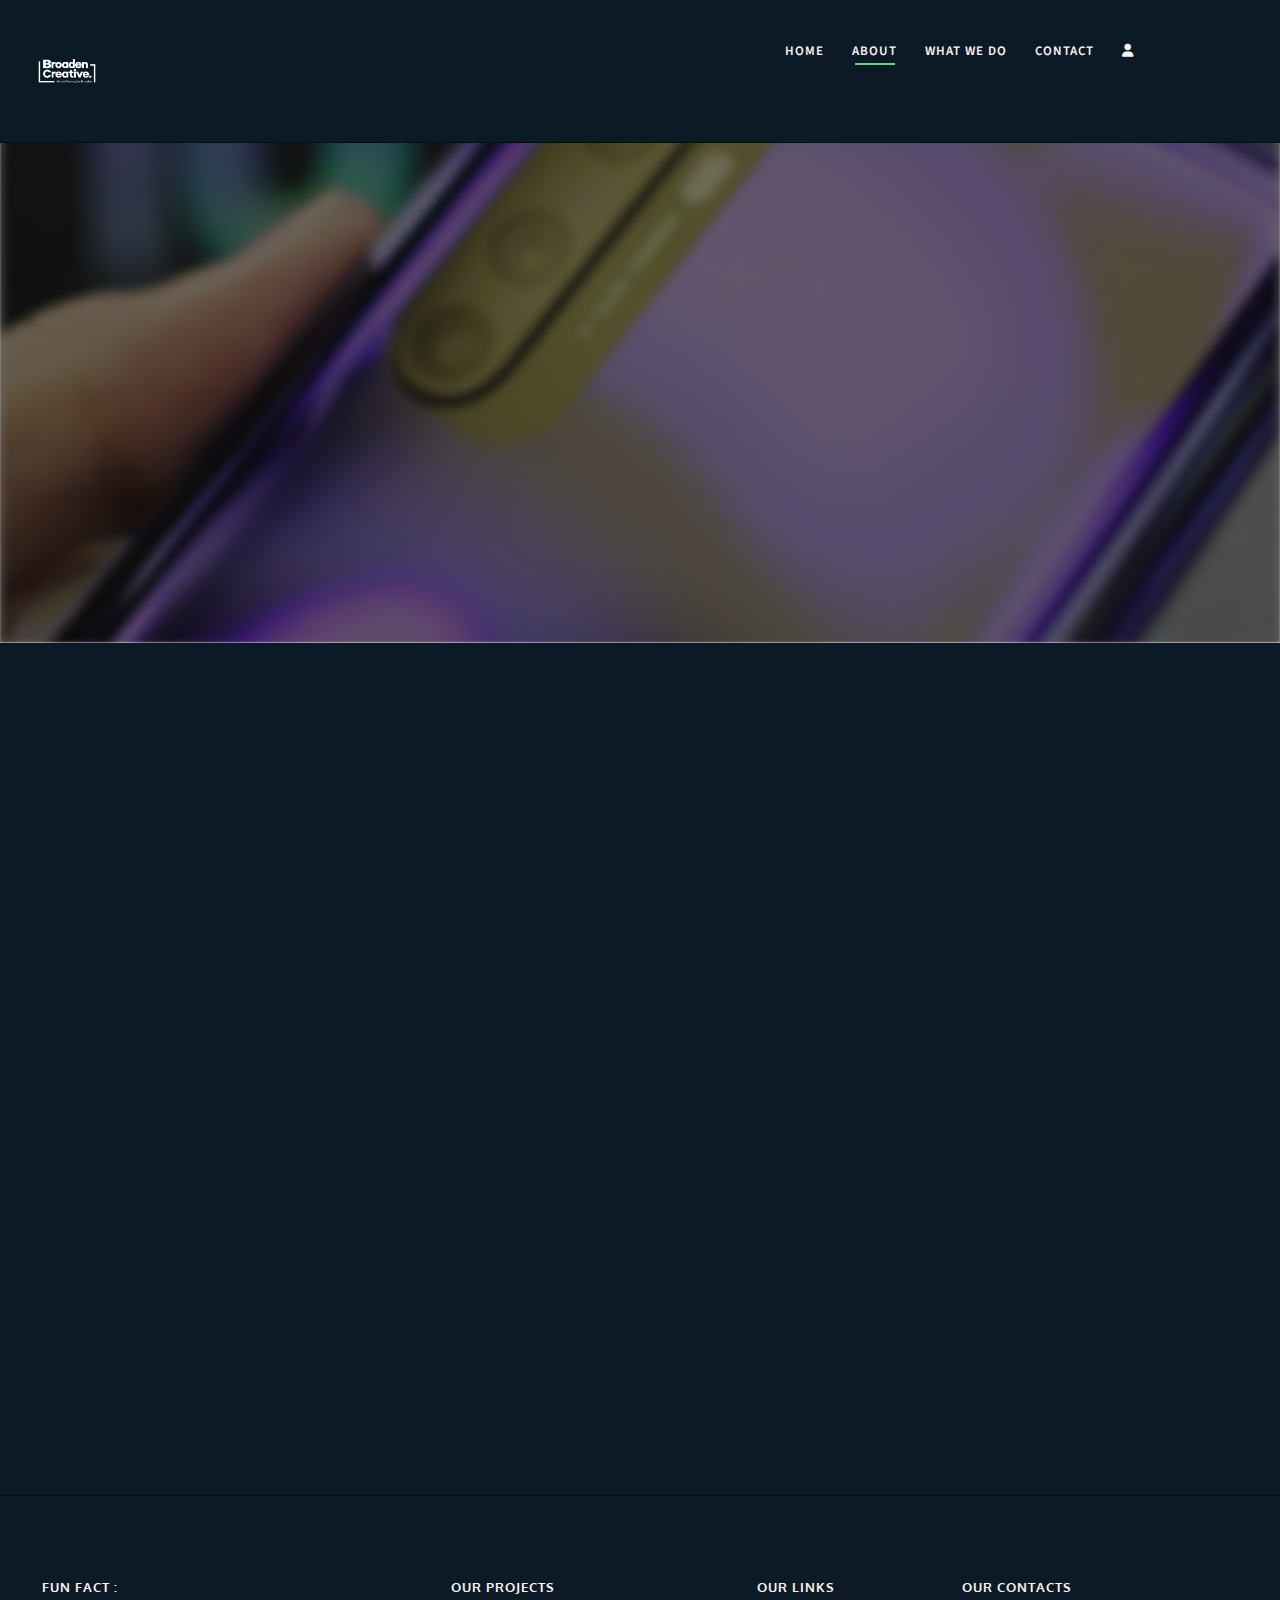
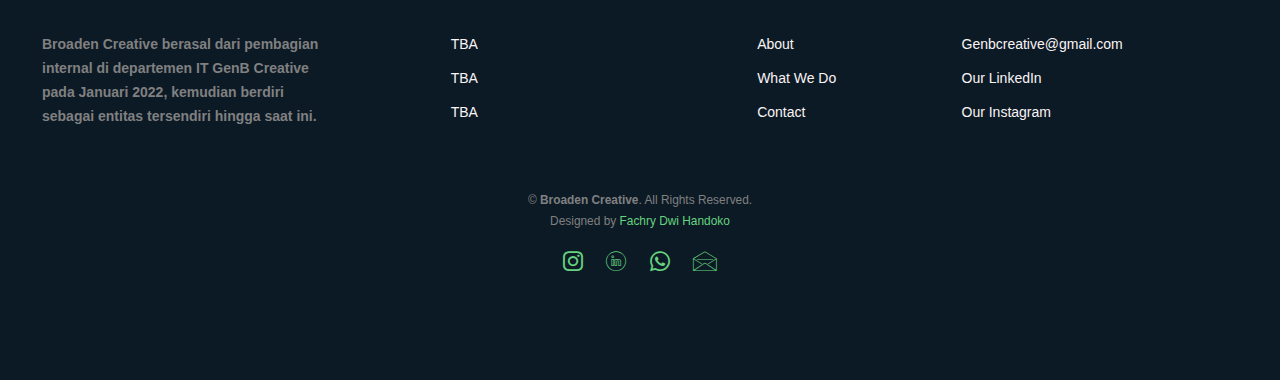
<file: about.html>
<!DOCTYPE HTML>
<html>
	<head>
	<meta charset="UTF-8">
	<meta http-equiv="X-UA-Compatible" content="IE=edge">
	<title>About | Broaden Creative Agency</title>
	<meta name="viewport" content="width=device-width, initial-scale=1">
	<meta name="description" content="We are an IT Solutions company that provides services related to website and applications developement,
									  as well as data science and analytics." />
	<meta name="keywords" content="marketing, digital marketing, template, bootstrap, bootstrap 4, html5, css3, mobile first, responsive" />
	<meta name="author" content="Broaden Creative Agency" />

  	<!-- Facebook and Twitter integration -->
	<meta property="og:title" content=""/>
	<meta property="og:image" content=""/>
	<meta property="og:url" content=""/>
	<meta property="og:site_name" content=""/>
	<meta property="og:description" content=""/>
	<meta name="twitter:title" content="" />
	<meta name="twitter:image" content="" />
	<meta name="twitter:url" content="" />
	<meta name="twitter:card" content="" />

	<link href="https://fonts.googleapis.com/css?family=Oxygen:300,400" rel="stylesheet">
	<link href="https://fonts.googleapis.com/css?family=Source+Sans+Pro:400,600,700" rel="stylesheet">
	<link href="https://cdnjs.cloudflare.com/ajax/libs/font-awesome/6.0.0/css/all.min.css" rel="stylesheet">
	
	<!-- Animate.css -->
	<link rel="stylesheet" href="css/animate.css">
	<!-- Icomoon Icon Fonts-->
	<link rel="stylesheet" href="css/icomoon.css">
	<!-- Bootstrap  -->
	<link rel="stylesheet" href="css/bootstrap.css">

	<!-- Magnific Popup -->
	<link rel="stylesheet" href="css/magnific-popup.css">

	<!-- Flexslider  -->
	<link rel="stylesheet" href="css/flexslider.css">

	<!-- Theme style  -->
	<link rel="stylesheet" href="css/style.css">

	<!-- Modernizr JS -->
	<script src="js/modernizr-2.6.2.min.js"></script>
	<!-- FOR IE9 below -->
	<!--[if lt IE 9]>
	<script src="js/respond.min.js"></script>
	<![endif]-->

	</head>
	<body>
		
	<div class="fh5co-loader"></div>
	
	<div id="page">
	<nav class="fh5co-nav" role="navigation">
		<div class="container-wrap">
			<div class="top-menu">
				<div class="row">
					<div class="col-xs-1">
						<img class="logo" src="./images/Logo Broaden Creative White.png" width="100%" />
					</div>
					<div class="col-xs-10 text-right menu-1">
						<ul>
							<li><a href="index.html">Home</a></li>
							<li class="active"><a href="#">About</a></li>
							<li class="has-dropdown">
								<a href="#">What We Do</a>
								<ul class="dropdown">
									<li><a href="#">Projects</a></li>
									<li><a href="#">Our Story</a></li>
									<li><a href="#">Our Services</a></li>
								</ul>
							</li>
							<li><a href="contact.html">Contact</a></li>
							<li><a href="#"><i class="fa-solid fa-user"></i></a></li>
						</ul>
					</div>
				</div>
				
			</div>
		</div>
	</nav>
	<div class="container-wrap">
		<aside id="fh5co-hero">
			<div class="flexslider">
				<ul class="slides">
			   	<li style="background-image: url(images/samsung-gal.png);">
			   		<div class="overlay-gradient"></div>
		   			<div class="row">
			   			<div class="col-md-6 col-md-offset-3 slider-text slider-text-bg">
			   				<div class="slider-text-inner text-center">
			   					<h1><strong>About Us</strong></h1>
									<h2>Broaden Creative merupakan perusahaan IT Solution yang siap mengikuti kemajuan teknologi dengan menyediakan berbagai solusi atas permasalahan IT anda.
										Fokus utama kami adalah data science. Namun, kami juga terbuka dengan permasalahan lain seperti web development dan apps development.</h2>
			   				</div>
			   			</div>
			   		</div>
			   	</li>		   	
			  	</ul>
		  	</div>
		</aside>		
		<div id="fh5co-work">
			<div class="row">
				<div class="col-md-4 text-center animate-box">
					<a href="#" class="work" style="background-image: url(images/portfolio-1.jpg);">
						<div class="desc">
							<h3><strong>Coming Soon</strong></h3>
							<span>Contact Us <br> for Partnership Opportunities</span>
						</div>
					</a>
				</div>
				<div class="col-md-4 text-center animate-box">
					<a href="#" class="work" style="background-image: url(images/portfolio-2.jpg);">
						<div class="desc">
							<h3><strong>Coming Soon</strong></h3>
							<span>Contact Us <br> for Partnership Opportunities</span>
						</div>
					</a>
				</div>
				<div class="col-md-4 text-center animate-box">
					<a href="#" class="work" style="background-image: url(images/portfolio-3.jpg);">
						<div class="desc">
							<h3><strong>Coming Soon</strong></h3>
							<span>Contact Us <br> for Partnership Opportunities</span>
						</div>
					</a>
				</div>
				<div class="col-md-4 text-center animate-box">
					<a href="#" class="work" style="background-image: url(images/portfolio-4.jpg);">
						<div class="desc">
							<h3><strong>Coming Soon</strong></h3>
							<span>Contact Us <br> for Partnership Opportunities</span>
						</div>
					</a>
				</div>
				<div class="col-md-4 text-center animate-box">
					<a href="#" class="work" style="background-image: url(images/portfolio-5.jpg);">
						<div class="desc">
							<h3><strong>Coming Soon</strong></h3>
							<span>Contact Us <br> for Partnership Opportunities</span>
						</div>
					</a>
				</div>
				<div class="col-md-4 text-center animate-box">
					<a href="#" class="work" style="background-image: url(images/portfolio-6.jpg);">
						<div class="desc">
							<h3><strong>Coming Soon</strong></h3>
							<span>Contact Us <br> for Partnership Opportunities</span>
						</div>
					</a>
				</div>
			</div>
		</div>
	</div><!-- END container-wrap -->

	<div class="container-wrap">
		<footer id="fh5co-footer" role="contentinfo">
			<div class="row">
				<div class="col-md-3 fh5co-widget">
					<h4>Fun Fact :</h4>
					<br>
					<p><strong>Broaden Creative berasal dari pembagian internal di departemen IT GenB Creative pada Januari 2022,
						kemudian berdiri sebagai entitas tersendiri hingga saat ini.</strong></p>
				</div>
				<div class="col-md-3 col-md-push-1">
					<h4>Our Projects</h4>
					<br>
					<ul class="fh5co-footer-links">
						<li><a href="#">TBA</a></li>
						<li><a href="#">TBA</a></li>
						<li><a href="#">TBA</a></li>
					</ul>
				</div>

				<div class="col-md-3 col-md-push-1">
					<h4>Our Links</h4>
					<br>
					<ul class="fh5co-footer-links">
						<li><a href="about.html">About</a></li>
						<li><a href="#">What We Do</a></li>
						<li><a href="contact.html">Contact</a></li>
					</ul>
				</div>

				<div class="col-md-3">
					<h4>Our Contacts</h4>
					<br>
					<ul class="fh5co-footer-links">
						<li><a href="mailto:genbcreative@gmail.com">Genbcreative@gmail.com</a></li>
						<li><a href="https://www.linkedin.com/company/genb-data/">Our LinkedIn</a></li>
						<li><a href="https://www.instagram.com/broaden.creative/">Our Instagram</a></li>
					</ul>
				</div>

			</div>

			<div class="row copyright">
				<div class="col-md-12 text-center">
					<p>
						<small class="block">&copy; <strong>Broaden Creative</strong>. All Rights Reserved.</small> 
						<small class="block">Designed by <a href="https://www.linkedin.com/in/fachry-dwi-han/" target="_blank">Fachry Dwi Handoko</a>
					</p>
					<p>
						<ul class="fh5co-social-icons">
							<li><a href="https://www.instagram.com/broaden.creative/"><i class="icon-instagram"></i></a></li>
							<li><a href="https://www.linkedin.com/company/genb-data/"><i class="icon-linkedin"></i></a></li>
							<li><a href="tel:087788763027"><i class="icon-whatsapp"></i></a></li>
							<li><a href="mailto:genbcreative@gmail.com"><i class="icon-envelope"></i></a></li>
						</ul>
					</p>
				</div>
			</div>
		</footer>
	</div><!-- END container-wrap -->
	</div>

	<div class="gototop js-top">
		<a href="#" class="js-gotop"><i class="icon-arrow-up2"></i></a>
	</div>
	
	<!-- jQuery -->
	<script src="js/jquery.min.js"></script>
	<!-- jQuery Easing -->
	<script src="js/jquery.easing.1.3.js"></script>
	<!-- Bootstrap -->
	<script src="js/bootstrap.min.js"></script>
	<!-- Waypoints -->
	<script src="js/jquery.waypoints.min.js"></script>
	<!-- Flexslider -->
	<script src="js/jquery.flexslider-min.js"></script>
	<!-- Magnific Popup -->
	<script src="js/jquery.magnific-popup.min.js"></script>
	<script src="js/magnific-popup-options.js"></script>
	<!-- Counters -->
	<script src="js/jquery.countTo.js"></script>
	<!-- Main -->
	<script src="js/main.js"></script>

	</body>
</html>
</file>
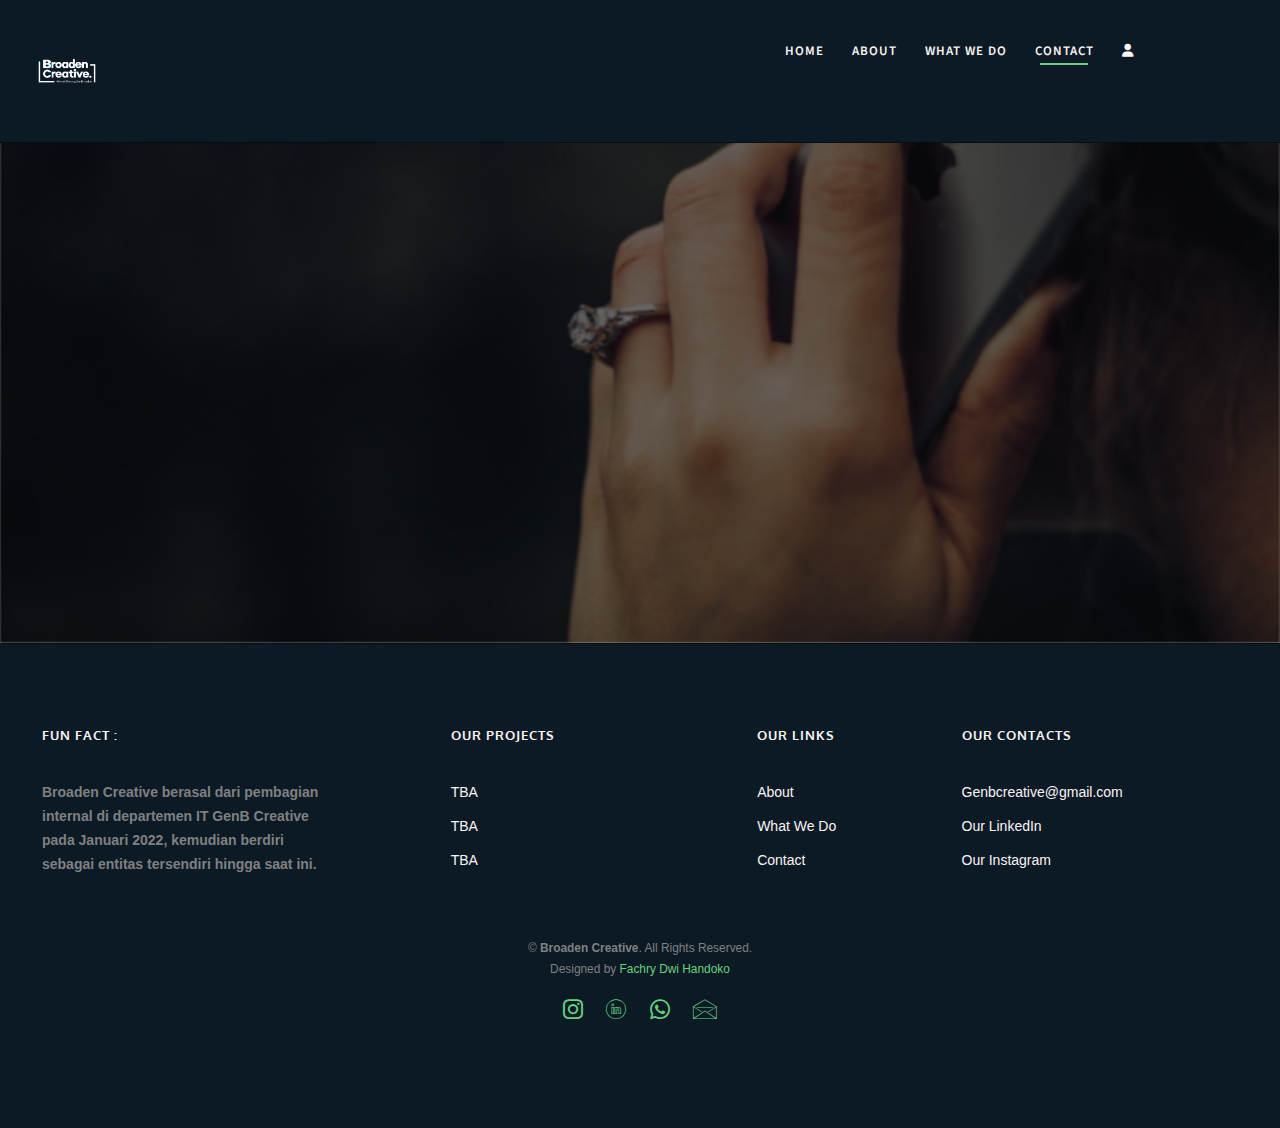
<file: contact.html>
<!DOCTYPE HTML>
<html>
	<head>
	<meta charset="UTF-8">
	<meta http-equiv="X-UA-Compatible" content="IE=edge">
	<title>Contact | Broaden Creative Agency</title>
	<meta name="viewport" content="width=device-width, initial-scale=1">
	<meta name="description" content="We are an IT Solutions company that provides services related to website and applications developement,
									  as well as data science and analytics." />
	<meta name="keywords" content="marketing, digital marketing, template, bootstrap, bootstrap 4, html5, css3, mobile first, responsive" />
	<meta name="author" content="Broaden Creative Agency" />

  	<!-- Facebook and Twitter integration -->
	<meta property="og:title" content=""/>
	<meta property="og:image" content=""/>
	<meta property="og:url" content=""/>
	<meta property="og:site_name" content=""/>
	<meta property="og:description" content=""/>
	<meta name="twitter:title" content="" />
	<meta name="twitter:image" content="" />
	<meta name="twitter:url" content="" />
	<meta name="twitter:card" content="" />

	<link href="https://fonts.googleapis.com/css?family=Oxygen:300,400" rel="stylesheet">
	<link href="https://fonts.googleapis.com/css?family=Source+Sans+Pro:400,600,700" rel="stylesheet">
	<link href="https://cdnjs.cloudflare.com/ajax/libs/font-awesome/6.0.0/css/all.min.css" rel="stylesheet">
	
	<!-- Animate.css -->
	<link rel="stylesheet" href="css/animate.css">
	<!-- Icomoon Icon Fonts-->
	<link rel="stylesheet" href="css/icomoon.css">
	<!-- Bootstrap  -->
	<link rel="stylesheet" href="css/bootstrap.css">

	<!-- Magnific Popup -->
	<link rel="stylesheet" href="css/magnific-popup.css">

	<!-- Flexslider  -->
	<link rel="stylesheet" href="css/flexslider.css">

	<!-- Theme style  -->
	<link rel="stylesheet" href="css/style.css">

	<!-- Modernizr JS -->
	<script src="js/modernizr-2.6.2.min.js"></script>
	<!-- FOR IE9 below -->
	<!--[if lt IE 9]>
	<script src="js/respond.min.js"></script>
	<![endif]-->

	</head>
	<body>
		
	<div class="fh5co-loader"></div>
	
	<div id="page">
	<nav class="fh5co-nav" role="navigation">
		<div class="container-wrap">
			<div class="top-menu">
				<div class="row">
					<div class="col-xs-1">
						<img class="logo" src="./images/Logo Broaden Creative White.png" width="100%" />
					</div>
					<div class="col-xs-10 text-right menu-1">
						<ul>
							<li><a href="index.html">Home</a></li>
							<li><a href="about.html">About</a></li>
							<li class="has-dropdown">
								<a href="#">What We Do</a>
								<ul class="dropdown">
									<li><a href="#">Projects</a></li>
									<li><a href="#">Our Story</a></li>
									<li><a href="#">Our Services</a></li>
								</ul>
							</li>
							<li class="active"><a href="contact.html">Contact</a></li>
							<li><a href="#"><i class="fa-solid fa-user"></i></a></li>
						</ul>
					</div>
				</div>
				
			</div>
		</div>
	</nav>
	<div class="container-wrap">
		<aside id="fh5co-hero">
			<div class="flexslider">
				<ul class="slides">
			   	<li style="background-image: url(images/Contact-BG.png);">
			   		<div class="overlay-gradient"></div>
			   		<div class="container-fluid">
			   			<div class="row">
				   			<div class="col-md-6 col-md-offset-3 col-md-pull-2 slider-text">
				   				<div class="slider-text-inner">
				   					<h1 ><strong>Contact Us</strong></h1>
									   <br><br>
										<h2><i class="icon-location4"></i> &nbsp; Jakarta, Indonesia.</h2>
										<h2><i class="icon-whatsapp"></i> &nbsp; +62 878-XXXX-XXXX</h2>
										<h2><i class="icon-envelope"></i> &nbsp; <a href="#">genbcreative@gmail.com</a></h2>
										<h2><i class="icon-globe2"></i> &nbsp; <a href="https://broadencreative.com/">GenB Creative</a></h2>
				   				</div>
				   			</div>
				   		</div>
			   		</div>
			   	</li>
			  	</ul>
		  	</div>
		</aside>
	<div class="container-wrap">
		<footer id="fh5co-footer" role="contentinfo">
			<div class="row">
				<div class="col-md-3 fh5co-widget">
					<h4>Fun Fact :</h4>
					<br>
					<p><strong>Broaden Creative berasal dari pembagian internal di departemen IT GenB Creative pada Januari 2022,
						kemudian berdiri sebagai entitas tersendiri hingga saat ini.</strong></p>
				</div>
				<div class="col-md-3 col-md-push-1">
					<h4>Our Projects</h4>
					<br>
					<ul class="fh5co-footer-links">
						<li><a href="#">TBA</a></li>
						<li><a href="#">TBA</a></li>
						<li><a href="#">TBA</a></li>
					</ul>
				</div>

				<div class="col-md-3 col-md-push-1">
					<h4>Our Links</h4>
					<br>
					<ul class="fh5co-footer-links">
						<li><a href="about.html">About</a></li>
						<li><a href="#">What We Do</a></li>
						<li><a href="contact.html">Contact</a></li>
					</ul>
				</div>

				<div class="col-md-3">
					<h4>Our Contacts</h4>
					<br>
					<ul class="fh5co-footer-links">
						<li><a href="mailto:genbcreative@gmail.com">Genbcreative@gmail.com</a></li>
						<li><a href="https://www.linkedin.com/company/genb-data/">Our LinkedIn</a></li>
						<li><a href="https://www.instagram.com/broaden.creative/">Our Instagram</a></li>
					</ul>
				</div>

			</div>

			<div class="row copyright">
				<div class="col-md-12 text-center">
					<p>
						<small class="block">&copy; <strong>Broaden Creative</strong>. All Rights Reserved.</small> 
						<small class="block">Designed by <a href="https://www.linkedin.com/in/fachry-dwi-han/" target="_blank">Fachry Dwi Handoko</a>
					</p>
					<p>
						<ul class="fh5co-social-icons">
							<li><a href="https://www.instagram.com/broaden.creative/"><i class="icon-instagram"></i></a></li>
							<li><a href="https://www.linkedin.com/company/genb-data/"><i class="icon-linkedin"></i></a></li>
							<li><a href="tel:087788763027"><i class="icon-whatsapp"></i></a></li>
							<li><a href="mailto:genbcreative@gmail.com"><i class="icon-envelope"></i></a></li>
						</ul>
					</p>
				</div>
			</div>
		</footer>
	</div><!-- END container-wrap -->
	</div>

	<div class="gototop js-top">
		<a href="#" class="js-gotop"><i class="icon-arrow-up2"></i></a>
	</div>
	
	<!-- jQuery -->
	<script src="js/jquery.min.js"></script>
	<!-- jQuery Easing -->
	<script src="js/jquery.easing.1.3.js"></script>
	<!-- Bootstrap -->
	<script src="js/bootstrap.min.js"></script>
	<!-- Waypoints -->
	<script src="js/jquery.waypoints.min.js"></script>
	<!-- Flexslider -->
	<script src="js/jquery.flexslider-min.js"></script>
	<!-- Magnific Popup -->
	<script src="js/jquery.magnific-popup.min.js"></script>
	<script src="js/magnific-popup-options.js"></script>
	<!-- Counters -->
	<script src="js/jquery.countTo.js"></script>
	<!-- Main -->
	<script src="js/main.js"></script>

	</body>
</html>
</file>
<file: css/icomoon.css>
@font-face {
  font-family: 'icomoon';
  src:  url('fonts/icomoon.eot?5j2n32');
  src:  url('fonts/icomoon.eot?5j2n32#iefix') format('embedded-opentype'),
    url('fonts/icomoon.ttf?5j2n32') format('truetype'),
    url('fonts/icomoon.woff?5j2n32') format('woff'),
    url('fonts/icomoon.svg?5j2n32#icomoon') format('svg');
  font-weight: normal;
  font-style: normal;
}

[class^="icon-"], [class*=" icon-"] {
  /* use !important to prevent issues with browser extensions that change fonts */
  font-family: 'icomoon' !important;
  speak: none;
  font-style: normal;
  font-weight: normal;
  font-variant: normal;
  text-transform: none;
  line-height: 1;

  /* Better Font Rendering =========== */
  -webkit-font-smoothing: antialiased;
  -moz-osx-font-smoothing: grayscale;
}

.icon-eye2:before {
  content: "\e064";
}
.icon-paper-clip:before {
  content: "\e065";
}
.icon-mail5:before {
  content: "\e066";
}
.icon-toggle:before {
  content: "\e067";
}
.icon-layout:before {
  content: "\e068";
}
.icon-link2:before {
  content: "\e069";
}
.icon-bell2:before {
  content: "\e06a";
}
.icon-lock3:before {
  content: "\e06b";
}
.icon-unlock:before {
  content: "\e06c";
}
.icon-ribbon2:before {
  content: "\e06d";
}
.icon-image2:before {
  content: "\e06e";
}
.icon-signal:before {
  content: "\e06f";
}
.icon-target3:before {
  content: "\e070";
}
.icon-clipboard3:before {
  content: "\e071";
}
.icon-clock3:before {
  content: "\e072";
}
.icon-watch:before {
  content: "\e073";
}
.icon-air-play:before {
  content: "\e074";
}
.icon-camera3:before {
  content: "\e075";
}
.icon-video2:before {
  content: "\e076";
}
.icon-disc:before {
  content: "\e077";
}
.icon-printer3:before {
  content: "\e078";
}
.icon-monitor:before {
  content: "\e079";
}
.icon-server:before {
  content: "\e07a";
}
.icon-cog2:before {
  content: "\e07b";
}
.icon-heart3:before {
  content: "\e07c";
}
.icon-paragraph:before {
  content: "\e07d";
}
.icon-align-justify:before {
  content: "\e07e";
}
.icon-align-left:before {
  content: "\e07f";
}
.icon-align-center:before {
  content: "\e080";
}
.icon-align-right:before {
  content: "\e081";
}
.icon-book2:before {
  content: "\e082";
}
.icon-layers2:before {
  content: "\e083";
}
.icon-stack2:before {
  content: "\e084";
}
.icon-stack-2:before {
  content: "\e085";
}
.icon-paper:before {
  content: "\e086";
}
.icon-paper-stack:before {
  content: "\e087";
}
.icon-search3:before {
  content: "\e088";
}
.icon-zoom-in2:before {
  content: "\e089";
}
.icon-zoom-out2:before {
  content: "\e08a";
}
.icon-reply2:before {
  content: "\e08b";
}
.icon-circle-plus:before {
  content: "\e08c";
}
.icon-circle-minus:before {
  content: "\e08d";
}
.icon-circle-check:before {
  content: "\e08e";
}
.icon-circle-cross:before {
  content: "\e08f";
}
.icon-square-plus:before {
  content: "\e090";
}
.icon-square-minus:before {
  content: "\e091";
}
.icon-square-check:before {
  content: "\e092";
}
.icon-square-cross:before {
  content: "\e093";
}
.icon-microphone:before {
  content: "\e094";
}
.icon-record:before {
  content: "\e095";
}
.icon-skip-back:before {
  content: "\e096";
}
.icon-rewind:before {
  content: "\e097";
}
.icon-play4:before {
  content: "\e098";
}
.icon-pause3:before {
  content: "\e099";
}
.icon-stop3:before {
  content: "\e09a";
}
.icon-fast-forward:before {
  content: "\e09b";
}
.icon-skip-forward:before {
  content: "\e09c";
}
.icon-shuffle2:before {
  content: "\e09d";
}
.icon-repeat:before {
  content: "\e09e";
}
.icon-folder2:before {
  content: "\e09f";
}
.icon-umbrella:before {
  content: "\e0a0";
}
.icon-moon:before {
  content: "\e0a1";
}
.icon-thermometer:before {
  content: "\e0a2";
}
.icon-drop:before {
  content: "\e0a3";
}
.icon-sun2:before {
  content: "\e0a4";
}
.icon-cloud3:before {
  content: "\e0a5";
}
.icon-cloud-upload2:before {
  content: "\e0a6";
}
.icon-cloud-download2:before {
  content: "\e0a7";
}
.icon-upload4:before {
  content: "\e0a8";
}
.icon-download4:before {
  content: "\e0a9";
}
.icon-location3:before {
  content: "\e0aa";
}
.icon-location-2:before {
  content: "\e0ab";
}
.icon-map3:before {
  content: "\e0ac";
}
.icon-battery:before {
  content: "\e0ad";
}
.icon-head:before {
  content: "\e0ae";
}
.icon-briefcase3:before {
  content: "\e0af";
}
.icon-speech-bubble:before {
  content: "\e0b0";
}
.icon-anchor2:before {
  content: "\e0b1";
}
.icon-globe2:before {
  content: "\e0b2";
}
.icon-box:before {
  content: "\e0b3";
}
.icon-reload:before {
  content: "\e0b4";
}
.icon-share3:before {
  content: "\e0b5";
}
.icon-marquee:before {
  content: "\e0b6";
}
.icon-marquee-plus:before {
  content: "\e0b7";
}
.icon-marquee-minus:before {
  content: "\e0b8";
}
.icon-tag:before {
  content: "\e0b9";
}
.icon-power2:before {
  content: "\e0ba";
}
.icon-command2:before {
  content: "\e0bb";
}
.icon-alt:before {
  content: "\e0bc";
}
.icon-esc:before {
  content: "\e0bd";
}
.icon-bar-graph:before {
  content: "\e0be";
}
.icon-bar-graph-2:before {
  content: "\e0bf";
}
.icon-pie-graph:before {
  content: "\e0c0";
}
.icon-star:before {
  content: "\e0c1";
}
.icon-arrow-left3:before {
  content: "\e0c2";
}
.icon-arrow-right3:before {
  content: "\e0c3";
}
.icon-arrow-up3:before {
  content: "\e0c4";
}
.icon-arrow-down3:before {
  content: "\e0c5";
}
.icon-volume:before {
  content: "\e0c6";
}
.icon-mute:before {
  content: "\e0c7";
}
.icon-content-right:before {
  content: "\e100";
}
.icon-content-left:before {
  content: "\e101";
}
.icon-grid2:before {
  content: "\e102";
}
.icon-grid-2:before {
  content: "\e103";
}
.icon-columns:before {
  content: "\e104";
}
.icon-loader:before {
  content: "\e105";
}
.icon-bag:before {
  content: "\e106";
}
.icon-ban:before {
  content: "\e107";
}
.icon-flag3:before {
  content: "\e108";
}
.icon-trash:before {
  content: "\e109";
}
.icon-expand2:before {
  content: "\e110";
}
.icon-contract:before {
  content: "\e111";
}
.icon-maximize:before {
  content: "\e112";
}
.icon-minimize:before {
  content: "\e113";
}
.icon-plus2:before {
  content: "\e114";
}
.icon-minus2:before {
  content: "\e115";
}
.icon-check:before {
  content: "\e116";
}
.icon-cross2:before {
  content: "\e117";
}
.icon-move:before {
  content: "\e118";
}
.icon-delete:before {
  content: "\e119";
}
.icon-menu5:before {
  content: "\e120";
}
.icon-archive:before {
  content: "\e121";
}
.icon-inbox:before {
  content: "\e122";
}
.icon-outbox:before {
  content: "\e123";
}
.icon-file:before {
  content: "\e124";
}
.icon-file-add:before {
  content: "\e125";
}
.icon-file-subtract:before {
  content: "\e126";
}
.icon-help:before {
  content: "\e127";
}
.icon-open:before {
  content: "\e128";
}
.icon-ellipsis:before {
  content: "\e129";
}
.icon-heart4:before {
  content: "\e900";
}
.icon-cloud4:before {
  content: "\e901";
}
.icon-star2:before {
  content: "\e902";
}
.icon-tv2:before {
  content: "\e903";
}
.icon-sound:before {
  content: "\e904";
}
.icon-video3:before {
  content: "\e905";
}
.icon-trash2:before {
  content: "\e906";
}
.icon-user2:before {
  content: "\e907";
}
.icon-key3:before {
  content: "\e908";
}
.icon-search4:before {
  content: "\e909";
}
.icon-settings:before {
  content: "\e90a";
}
.icon-camera4:before {
  content: "\e90b";
}
.icon-tag2:before {
  content: "\e90c";
}
.icon-lock4:before {
  content: "\e90d";
}
.icon-bulb:before {
  content: "\e90e";
}
.icon-pen2:before {
  content: "\e90f";
}
.icon-diamond:before {
  content: "\e910";
}
.icon-display2:before {
  content: "\e911";
}
.icon-location4:before {
  content: "\e912";
}
.icon-eye3:before {
  content: "\e913";
}
.icon-bubble3:before {
  content: "\e914";
}
.icon-stack3:before {
  content: "\e915";
}
.icon-cup:before {
  content: "\e916";
}
.icon-phone3:before {
  content: "\e917";
}
.icon-news:before {
  content: "\e918";
}
.icon-mail6:before {
  content: "\e919";
}
.icon-like:before {
  content: "\e91a";
}
.icon-photo:before {
  content: "\e91b";
}
.icon-note:before {
  content: "\e91c";
}
.icon-clock4:before {
  content: "\e91d";
}
.icon-paperplane:before {
  content: "\e91e";
}
.icon-params:before {
  content: "\e91f";
}
.icon-banknote:before {
  content: "\e920";
}
.icon-data:before {
  content: "\e921";
}
.icon-music2:before {
  content: "\e922";
}
.icon-megaphone2:before {
  content: "\e923";
}
.icon-study:before {
  content: "\e924";
}
.icon-lab2:before {
  content: "\e925";
}
.icon-food:before {
  content: "\e926";
}
.icon-t-shirt:before {
  content: "\e927";
}
.icon-fire2:before {
  content: "\e928";
}
.icon-clip:before {
  content: "\e929";
}
.icon-shop:before {
  content: "\e92a";
}
.icon-calendar3:before {
  content: "\e92b";
}
.icon-wallet2:before {
  content: "\e92c";
}
.icon-vynil:before {
  content: "\e92d";
}
.icon-truck2:before {
  content: "\e92e";
}
.icon-world:before {
  content: "\e92f";
}
.icon-mobile:before {
  content: "\e000";
}
.icon-laptop:before {
  content: "\e001";
}
.icon-desktop:before {
  content: "\e002";
}
.icon-tablet:before {
  content: "\e003";
}
.icon-phone:before {
  content: "\e004";
}
.icon-document:before {
  content: "\e005";
}
.icon-documents:before {
  content: "\e006";
}
.icon-search:before {
  content: "\e007";
}
.icon-clipboard:before {
  content: "\e008";
}
.icon-newspaper:before {
  content: "\e009";
}
.icon-notebook:before {
  content: "\e00a";
}
.icon-book-open:before {
  content: "\e00b";
}
.icon-browser:before {
  content: "\e00c";
}
.icon-calendar:before {
  content: "\e00d";
}
.icon-presentation:before {
  content: "\e00e";
}
.icon-picture:before {
  content: "\e00f";
}
.icon-pictures:before {
  content: "\e010";
}
.icon-video:before {
  content: "\e011";
}
.icon-camera:before {
  content: "\e012";
}
.icon-printer:before {
  content: "\e013";
}
.icon-toolbox:before {
  content: "\e014";
}
.icon-briefcase:before {
  content: "\e015";
}
.icon-wallet:before {
  content: "\e016";
}
.icon-gift:before {
  content: "\e017";
}
.icon-bargraph:before {
  content: "\e018";
}
.icon-grid:before {
  content: "\e019";
}
.icon-expand:before {
  content: "\e01a";
}
.icon-focus:before {
  content: "\e01b";
}
.icon-edit:before {
  content: "\e01c";
}
.icon-adjustments:before {
  content: "\e01d";
}
.icon-ribbon:before {
  content: "\e01e";
}
.icon-hourglass:before {
  content: "\e01f";
}
.icon-lock:before {
  content: "\e020";
}
.icon-megaphone:before {
  content: "\e021";
}
.icon-shield:before {
  content: "\e022";
}
.icon-trophy:before {
  content: "\e023";
}
.icon-flag:before {
  content: "\e024";
}
.icon-map:before {
  content: "\e025";
}
.icon-puzzle:before {
  content: "\e026";
}
.icon-basket:before {
  content: "\e027";
}
.icon-envelope:before {
  content: "\e028";
}
.icon-streetsign:before {
  content: "\e029";
}
.icon-telescope:before {
  content: "\e02a";
}
.icon-gears:before {
  content: "\e02b";
}
.icon-key:before {
  content: "\e02c";
}
.icon-paperclip:before {
  content: "\e02d";
}
.icon-attachment:before {
  content: "\e02e";
}
.icon-pricetags:before {
  content: "\e02f";
}
.icon-lightbulb:before {
  content: "\e030";
}
.icon-layers:before {
  content: "\e031";
}
.icon-pencil:before {
  content: "\e032";
}
.icon-tools:before {
  content: "\e033";
}
.icon-tools-2:before {
  content: "\e034";
}
.icon-scissors:before {
  content: "\e035";
}
.icon-paintbrush:before {
  content: "\e036";
}
.icon-magnifying-glass:before {
  content: "\e037";
}
.icon-circle-compass:before {
  content: "\e038";
}
.icon-linegraph:before {
  content: "\e039";
}
.icon-mic:before {
  content: "\e03a";
}
.icon-strategy:before {
  content: "\e03b";
}
.icon-beaker:before {
  content: "\e03c";
}
.icon-caution:before {
  content: "\e03d";
}
.icon-recycle:before {
  content: "\e03e";
}
.icon-anchor:before {
  content: "\e03f";
}
.icon-profile-male:before {
  content: "\e040";
}
.icon-profile-female:before {
  content: "\e041";
}
.icon-bike:before {
  content: "\e042";
}
.icon-wine:before {
  content: "\e043";
}
.icon-hotairballoon:before {
  content: "\e044";
}
.icon-globe:before {
  content: "\e045";
}
.icon-genius:before {
  content: "\e046";
}
.icon-map-pin:before {
  content: "\e047";
}
.icon-dial:before {
  content: "\e048";
}
.icon-chat:before {
  content: "\e049";
}
.icon-heart:before {
  content: "\e04a";
}
.icon-cloud:before {
  content: "\e04b";
}
.icon-upload:before {
  content: "\e04c";
}
.icon-download:before {
  content: "\e04d";
}
.icon-target:before {
  content: "\e04e";
}
.icon-hazardous:before {
  content: "\e04f";
}
.icon-piechart:before {
  content: "\e050";
}
.icon-speedometer:before {
  content: "\e051";
}
.icon-global:before {
  content: "\e052";
}
.icon-compass:before {
  content: "\e053";
}
.icon-lifesaver:before {
  content: "\e054";
}
.icon-clock:before {
  content: "\e055";
}
.icon-aperture:before {
  content: "\e056";
}
.icon-quote:before {
  content: "\e057";
}
.icon-scope:before {
  content: "\e058";
}
.icon-alarmclock:before {
  content: "\e059";
}
.icon-refresh:before {
  content: "\e05a";
}
.icon-happy:before {
  content: "\e05b";
}
.icon-sad:before {
  content: "\e05c";
}
.icon-facebook:before {
  content: "\e05d";
}
.icon-twitter:before {
  content: "\e05e";
}
.icon-googleplus:before {
  content: "\e05f";
}
.icon-rss:before {
  content: "\e060";
}
.icon-tumblr:before {
  content: "\e061";
}
.icon-linkedin:before {
  content: "\e062";
}
.icon-dribbble:before {
  content: "\e063";
}
.icon-home:before {
  content: "\e930";
}
.icon-home2:before {
  content: "\e931";
}
.icon-home3:before {
  content: "\e932";
}
.icon-office:before {
  content: "\e933";
}
.icon-newspaper2:before {
  content: "\e934";
}
.icon-pencil2:before {
  content: "\e935";
}
.icon-pencil22:before {
  content: "\e936";
}
.icon-quill:before {
  content: "\e937";
}
.icon-pen:before {
  content: "\e938";
}
.icon-blog:before {
  content: "\e939";
}
.icon-eyedropper:before {
  content: "\e93a";
}
.icon-droplet:before {
  content: "\e93b";
}
.icon-paint-format:before {
  content: "\e93c";
}
.icon-image:before {
  content: "\e93d";
}
.icon-images:before {
  content: "\e93e";
}
.icon-camera2:before {
  content: "\e93f";
}
.icon-headphones:before {
  content: "\e940";
}
.icon-music:before {
  content: "\e941";
}
.icon-play:before {
  content: "\e942";
}
.icon-film:before {
  content: "\e943";
}
.icon-video-camera:before {
  content: "\e944";
}
.icon-dice:before {
  content: "\e945";
}
.icon-pacman:before {
  content: "\e946";
}
.icon-spades:before {
  content: "\e947";
}
.icon-clubs:before {
  content: "\e948";
}
.icon-diamonds:before {
  content: "\e949";
}
.icon-bullhorn:before {
  content: "\e94a";
}
.icon-connection:before {
  content: "\e94b";
}
.icon-podcast:before {
  content: "\e94c";
}
.icon-feed:before {
  content: "\e94d";
}
.icon-mic2:before {
  content: "\e94e";
}
.icon-book:before {
  content: "\e94f";
}
.icon-books:before {
  content: "\e950";
}
.icon-library:before {
  content: "\e951";
}
.icon-file-text:before {
  content: "\e952";
}
.icon-profile:before {
  content: "\e953";
}
.icon-file-empty:before {
  content: "\e954";
}
.icon-files-empty:before {
  content: "\e955";
}
.icon-file-text2:before {
  content: "\e956";
}
.icon-file-picture:before {
  content: "\e957";
}
.icon-file-music:before {
  content: "\e958";
}
.icon-file-play:before {
  content: "\e959";
}
.icon-file-video:before {
  content: "\e95a";
}
.icon-file-zip:before {
  content: "\e95b";
}
.icon-copy:before {
  content: "\e95c";
}
.icon-paste:before {
  content: "\e95d";
}
.icon-stack:before {
  content: "\e95e";
}
.icon-folder:before {
  content: "\e95f";
}
.icon-folder-open:before {
  content: "\e960";
}
.icon-folder-plus:before {
  content: "\e961";
}
.icon-folder-minus:before {
  content: "\e962";
}
.icon-folder-download:before {
  content: "\e963";
}
.icon-folder-upload:before {
  content: "\e964";
}
.icon-price-tag:before {
  content: "\e965";
}
.icon-price-tags:before {
  content: "\e966";
}
.icon-barcode:before {
  content: "\e967";
}
.icon-qrcode:before {
  content: "\e968";
}
.icon-ticket:before {
  content: "\e969";
}
.icon-cart:before {
  content: "\e96a";
}
.icon-coin-dollar:before {
  content: "\e96b";
}
.icon-coin-euro:before {
  content: "\e96c";
}
.icon-coin-pound:before {
  content: "\e96d";
}
.icon-coin-yen:before {
  content: "\e96e";
}
.icon-credit-card:before {
  content: "\e96f";
}
.icon-calculator:before {
  content: "\e970";
}
.icon-lifebuoy:before {
  content: "\e971";
}
.icon-phone2:before {
  content: "\e972";
}
.icon-phone-hang-up:before {
  content: "\e973";
}
.icon-address-book:before {
  content: "\e974";
}
.icon-envelop:before {
  content: "\e975";
}
.icon-pushpin:before {
  content: "\e976";
}
.icon-location:before {
  content: "\e977";
}
.icon-location2:before {
  content: "\e978";
}
.icon-compass2:before {
  content: "\e979";
}
.icon-compass22:before {
  content: "\e97a";
}
.icon-map2:before {
  content: "\e97b";
}
.icon-map22:before {
  content: "\e97c";
}
.icon-history:before {
  content: "\e97d";
}
.icon-clock2:before {
  content: "\e97e";
}
.icon-clock22:before {
  content: "\e97f";
}
.icon-alarm:before {
  content: "\e980";
}
.icon-bell:before {
  content: "\e981";
}
.icon-stopwatch:before {
  content: "\e982";
}
.icon-calendar2:before {
  content: "\e983";
}
.icon-printer2:before {
  content: "\e984";
}
.icon-keyboard:before {
  content: "\e985";
}
.icon-display:before {
  content: "\e986";
}
.icon-laptop2:before {
  content: "\e987";
}
.icon-mobile2:before {
  content: "\e988";
}
.icon-mobile22:before {
  content: "\e989";
}
.icon-tablet2:before {
  content: "\e98a";
}
.icon-tv:before {
  content: "\e98b";
}
.icon-drawer:before {
  content: "\e98c";
}
.icon-drawer2:before {
  content: "\e98d";
}
.icon-box-add:before {
  content: "\e98e";
}
.icon-box-remove:before {
  content: "\e98f";
}
.icon-download3:before {
  content: "\e990";
}
.icon-upload2:before {
  content: "\e991";
}
.icon-floppy-disk:before {
  content: "\e992";
}
.icon-drive:before {
  content: "\e993";
}
.icon-database:before {
  content: "\e994";
}
.icon-undo:before {
  content: "\e995";
}
.icon-redo:before {
  content: "\e996";
}
.icon-undo2:before {
  content: "\e997";
}
.icon-redo2:before {
  content: "\e998";
}
.icon-forward:before {
  content: "\e999";
}
.icon-reply:before {
  content: "\e99a";
}
.icon-bubble:before {
  content: "\e99b";
}
.icon-bubbles:before {
  content: "\e99c";
}
.icon-bubbles2:before {
  content: "\e99d";
}
.icon-bubble2:before {
  content: "\e99e";
}
.icon-bubbles3:before {
  content: "\e99f";
}
.icon-bubbles4:before {
  content: "\e9a0";
}
.icon-user:before {
  content: "\e9a1";
}
.icon-users:before {
  content: "\e9a2";
}
.icon-user-plus:before {
  content: "\e9a3";
}
.icon-user-minus:before {
  content: "\e9a4";
}
.icon-user-check:before {
  content: "\e9a5";
}
.icon-user-tie:before {
  content: "\e9a6";
}
.icon-quotes-left:before {
  content: "\e9a7";
}
.icon-quotes-right:before {
  content: "\e9a8";
}
.icon-hour-glass:before {
  content: "\e9a9";
}
.icon-spinner:before {
  content: "\e9aa";
}
.icon-spinner2:before {
  content: "\e9ab";
}
.icon-spinner3:before {
  content: "\e9ac";
}
.icon-spinner4:before {
  content: "\e9ad";
}
.icon-spinner5:before {
  content: "\e9ae";
}
.icon-spinner6:before {
  content: "\e9af";
}
.icon-spinner7:before {
  content: "\e9b0";
}
.icon-spinner8:before {
  content: "\e9b1";
}
.icon-spinner9:before {
  content: "\e9b2";
}
.icon-spinner10:before {
  content: "\e9b3";
}
.icon-spinner11:before {
  content: "\e9b4";
}
.icon-binoculars:before {
  content: "\e9b5";
}
.icon-search2:before {
  content: "\e9b6";
}
.icon-zoom-in:before {
  content: "\e9b7";
}
.icon-zoom-out:before {
  content: "\e9b8";
}
.icon-enlarge:before {
  content: "\e9b9";
}
.icon-shrink:before {
  content: "\e9ba";
}
.icon-enlarge2:before {
  content: "\e9bb";
}
.icon-shrink2:before {
  content: "\e9bc";
}
.icon-key2:before {
  content: "\e9bd";
}
.icon-key22:before {
  content: "\e9be";
}
.icon-lock2:before {
  content: "\e9bf";
}
.icon-unlocked:before {
  content: "\e9c0";
}
.icon-wrench:before {
  content: "\e9c1";
}
.icon-equalizer:before {
  content: "\e9c2";
}
.icon-equalizer2:before {
  content: "\e9c3";
}
.icon-cog:before {
  content: "\e9c4";
}
.icon-cogs:before {
  content: "\e9c5";
}
.icon-hammer:before {
  content: "\e9c6";
}
.icon-magic-wand:before {
  content: "\e9c7";
}
.icon-aid-kit:before {
  content: "\e9c8";
}
.icon-bug:before {
  content: "\e9c9";
}
.icon-pie-chart:before {
  content: "\e9ca";
}
.icon-stats-dots:before {
  content: "\e9cb";
}
.icon-stats-bars:before {
  content: "\e9cc";
}
.icon-stats-bars2:before {
  content: "\e9cd";
}
.icon-trophy2:before {
  content: "\e9ce";
}
.icon-gift2:before {
  content: "\e9cf";
}
.icon-glass:before {
  content: "\e9d0";
}
.icon-glass2:before {
  content: "\e9d1";
}
.icon-mug:before {
  content: "\e9d2";
}
.icon-spoon-knife:before {
  content: "\e9d3";
}
.icon-leaf:before {
  content: "\e9d4";
}
.icon-rocket:before {
  content: "\e9d5";
}
.icon-meter:before {
  content: "\e9d6";
}
.icon-meter2:before {
  content: "\e9d7";
}
.icon-hammer2:before {
  content: "\e9d8";
}
.icon-fire:before {
  content: "\e9d9";
}
.icon-lab:before {
  content: "\e9da";
}
.icon-magnet:before {
  content: "\e9db";
}
.icon-bin:before {
  content: "\e9dc";
}
.icon-bin2:before {
  content: "\e9dd";
}
.icon-briefcase2:before {
  content: "\e9de";
}
.icon-airplane:before {
  content: "\e9df";
}
.icon-truck:before {
  content: "\e9e0";
}
.icon-road:before {
  content: "\e9e1";
}
.icon-accessibility:before {
  content: "\e9e2";
}
.icon-target2:before {
  content: "\e9e3";
}
.icon-shield2:before {
  content: "\e9e4";
}
.icon-power:before {
  content: "\e9e5";
}
.icon-switch:before {
  content: "\e9e6";
}
.icon-power-cord:before {
  content: "\e9e7";
}
.icon-clipboard2:before {
  content: "\e9e8";
}
.icon-list-numbered:before {
  content: "\e9e9";
}
.icon-list:before {
  content: "\e9ea";
}
.icon-list2:before {
  content: "\e9eb";
}
.icon-tree:before {
  content: "\e9ec";
}
.icon-menu:before {
  content: "\e9ed";
}
.icon-menu2:before {
  content: "\e9ee";
}
.icon-menu3:before {
  content: "\e9ef";
}
.icon-menu4:before {
  content: "\e9f0";
}
.icon-cloud2:before {
  content: "\e9f1";
}
.icon-cloud-download:before {
  content: "\e9f2";
}
.icon-cloud-upload:before {
  content: "\e9f3";
}
.icon-cloud-check:before {
  content: "\e9f4";
}
.icon-download2:before {
  content: "\e9f5";
}
.icon-upload22:before {
  content: "\e9f6";
}
.icon-download32:before {
  content: "\e9f7";
}
.icon-upload3:before {
  content: "\e9f8";
}
.icon-sphere:before {
  content: "\e9f9";
}
.icon-earth:before {
  content: "\e9fa";
}
.icon-link:before {
  content: "\e9fb";
}
.icon-flag2:before {
  content: "\e9fc";
}
.icon-attachment2:before {
  content: "\e9fd";
}
.icon-eye:before {
  content: "\e9fe";
}
.icon-eye-plus:before {
  content: "\e9ff";
}
.icon-eye-minus:before {
  content: "\ea00";
}
.icon-eye-blocked:before {
  content: "\ea01";
}
.icon-bookmark:before {
  content: "\ea02";
}
.icon-bookmarks:before {
  content: "\ea03";
}
.icon-sun:before {
  content: "\ea04";
}
.icon-contrast:before {
  content: "\ea05";
}
.icon-brightness-contrast:before {
  content: "\ea06";
}
.icon-star-empty:before {
  content: "\ea07";
}
.icon-star-half:before {
  content: "\ea08";
}
.icon-star-full:before {
  content: "\ea09";
}
.icon-heart2:before {
  content: "\ea0a";
}
.icon-heart-broken:before {
  content: "\ea0b";
}
.icon-man:before {
  content: "\ea0c";
}
.icon-woman:before {
  content: "\ea0d";
}
.icon-man-woman:before {
  content: "\ea0e";
}
.icon-happy3:before {
  content: "\ea0f";
}
.icon-happy2:before {
  content: "\ea10";
}
.icon-smile:before {
  content: "\ea11";
}
.icon-smile2:before {
  content: "\ea12";
}
.icon-tongue:before {
  content: "\ea13";
}
.icon-tongue2:before {
  content: "\ea14";
}
.icon-sad2:before {
  content: "\ea15";
}
.icon-sad22:before {
  content: "\ea16";
}
.icon-wink:before {
  content: "\ea17";
}
.icon-wink2:before {
  content: "\ea18";
}
.icon-grin:before {
  content: "\ea19";
}
.icon-grin2:before {
  content: "\ea1a";
}
.icon-cool:before {
  content: "\ea1b";
}
.icon-cool2:before {
  content: "\ea1c";
}
.icon-angry:before {
  content: "\ea1d";
}
.icon-angry2:before {
  content: "\ea1e";
}
.icon-evil:before {
  content: "\ea1f";
}
.icon-evil2:before {
  content: "\ea20";
}
.icon-shocked:before {
  content: "\ea21";
}
.icon-shocked2:before {
  content: "\ea22";
}
.icon-baffled:before {
  content: "\ea23";
}
.icon-baffled2:before {
  content: "\ea24";
}
.icon-confused:before {
  content: "\ea25";
}
.icon-confused2:before {
  content: "\ea26";
}
.icon-neutral:before {
  content: "\ea27";
}
.icon-neutral2:before {
  content: "\ea28";
}
.icon-hipster:before {
  content: "\ea29";
}
.icon-hipster2:before {
  content: "\ea2a";
}
.icon-wondering:before {
  content: "\ea2b";
}
.icon-wondering2:before {
  content: "\ea2c";
}
.icon-sleepy:before {
  content: "\ea2d";
}
.icon-sleepy2:before {
  content: "\ea2e";
}
.icon-frustrated:before {
  content: "\ea2f";
}
.icon-frustrated2:before {
  content: "\ea30";
}
.icon-crying:before {
  content: "\ea31";
}
.icon-crying2:before {
  content: "\ea32";
}
.icon-point-up:before {
  content: "\ea33";
}
.icon-point-right:before {
  content: "\ea34";
}
.icon-point-down:before {
  content: "\ea35";
}
.icon-point-left:before {
  content: "\ea36";
}
.icon-warning:before {
  content: "\ea37";
}
.icon-notification:before {
  content: "\ea38";
}
.icon-question:before {
  content: "\ea39";
}
.icon-plus:before {
  content: "\ea3a";
}
.icon-minus:before {
  content: "\ea3b";
}
.icon-info:before {
  content: "\ea3c";
}
.icon-cancel-circle:before {
  content: "\ea3d";
}
.icon-blocked:before {
  content: "\ea3e";
}
.icon-cross:before {
  content: "\ea3f";
}
.icon-checkmark:before {
  content: "\ea40";
}
.icon-checkmark2:before {
  content: "\ea41";
}
.icon-spell-check:before {
  content: "\ea42";
}
.icon-enter:before {
  content: "\ea43";
}
.icon-exit:before {
  content: "\ea44";
}
.icon-play2:before {
  content: "\ea45";
}
.icon-pause:before {
  content: "\ea46";
}
.icon-stop:before {
  content: "\ea47";
}
.icon-previous:before {
  content: "\ea48";
}
.icon-next:before {
  content: "\ea49";
}
.icon-backward:before {
  content: "\ea4a";
}
.icon-forward2:before {
  content: "\ea4b";
}
.icon-play3:before {
  content: "\ea4c";
}
.icon-pause2:before {
  content: "\ea4d";
}
.icon-stop2:before {
  content: "\ea4e";
}
.icon-backward2:before {
  content: "\ea4f";
}
.icon-forward3:before {
  content: "\ea50";
}
.icon-first:before {
  content: "\ea51";
}
.icon-last:before {
  content: "\ea52";
}
.icon-previous2:before {
  content: "\ea53";
}
.icon-next2:before {
  content: "\ea54";
}
.icon-eject:before {
  content: "\ea55";
}
.icon-volume-high:before {
  content: "\ea56";
}
.icon-volume-medium:before {
  content: "\ea57";
}
.icon-volume-low:before {
  content: "\ea58";
}
.icon-volume-mute:before {
  content: "\ea59";
}
.icon-volume-mute2:before {
  content: "\ea5a";
}
.icon-volume-increase:before {
  content: "\ea5b";
}
.icon-volume-decrease:before {
  content: "\ea5c";
}
.icon-loop:before {
  content: "\ea5d";
}
.icon-loop2:before {
  content: "\ea5e";
}
.icon-infinite:before {
  content: "\ea5f";
}
.icon-shuffle:before {
  content: "\ea60";
}
.icon-arrow-up-left:before {
  content: "\ea61";
}
.icon-arrow-up:before {
  content: "\ea62";
}
.icon-arrow-up-right:before {
  content: "\ea63";
}
.icon-arrow-right:before {
  content: "\ea64";
}
.icon-arrow-down-right:before {
  content: "\ea65";
}
.icon-arrow-down:before {
  content: "\ea66";
}
.icon-arrow-down-left:before {
  content: "\ea67";
}
.icon-arrow-left:before {
  content: "\ea68";
}
.icon-arrow-up-left2:before {
  content: "\ea69";
}
.icon-arrow-up2:before {
  content: "\ea6a";
}
.icon-arrow-up-right2:before {
  content: "\ea6b";
}
.icon-arrow-right2:before {
  content: "\ea6c";
}
.icon-arrow-down-right2:before {
  content: "\ea6d";
}
.icon-arrow-down2:before {
  content: "\ea6e";
}
.icon-arrow-down-left2:before {
  content: "\ea6f";
}
.icon-arrow-left2:before {
  content: "\ea70";
}
.icon-circle-up:before {
  content: "\ea71";
}
.icon-circle-right:before {
  content: "\ea72";
}
.icon-circle-down:before {
  content: "\ea73";
}
.icon-circle-left:before {
  content: "\ea74";
}
.icon-tab:before {
  content: "\ea75";
}
.icon-move-up:before {
  content: "\ea76";
}
.icon-move-down:before {
  content: "\ea77";
}
.icon-sort-alpha-asc:before {
  content: "\ea78";
}
.icon-sort-alpha-desc:before {
  content: "\ea79";
}
.icon-sort-numeric-asc:before {
  content: "\ea7a";
}
.icon-sort-numberic-desc:before {
  content: "\ea7b";
}
.icon-sort-amount-asc:before {
  content: "\ea7c";
}
.icon-sort-amount-desc:before {
  content: "\ea7d";
}
.icon-command:before {
  content: "\ea7e";
}
.icon-shift:before {
  content: "\ea7f";
}
.icon-ctrl:before {
  content: "\ea80";
}
.icon-opt:before {
  content: "\ea81";
}
.icon-checkbox-checked:before {
  content: "\ea82";
}
.icon-checkbox-unchecked:before {
  content: "\ea83";
}
.icon-radio-checked:before {
  content: "\ea84";
}
.icon-radio-checked2:before {
  content: "\ea85";
}
.icon-radio-unchecked:before {
  content: "\ea86";
}
.icon-crop:before {
  content: "\ea87";
}
.icon-make-group:before {
  content: "\ea88";
}
.icon-ungroup:before {
  content: "\ea89";
}
.icon-scissors2:before {
  content: "\ea8a";
}
.icon-filter:before {
  content: "\ea8b";
}
.icon-font:before {
  content: "\ea8c";
}
.icon-ligature:before {
  content: "\ea8d";
}
.icon-ligature2:before {
  content: "\ea8e";
}
.icon-text-height:before {
  content: "\ea8f";
}
.icon-text-width:before {
  content: "\ea90";
}
.icon-font-size:before {
  content: "\ea91";
}
.icon-bold:before {
  content: "\ea92";
}
.icon-underline:before {
  content: "\ea93";
}
.icon-italic:before {
  content: "\ea94";
}
.icon-strikethrough:before {
  content: "\ea95";
}
.icon-omega:before {
  content: "\ea96";
}
.icon-sigma:before {
  content: "\ea97";
}
.icon-page-break:before {
  content: "\ea98";
}
.icon-superscript:before {
  content: "\ea99";
}
.icon-subscript:before {
  content: "\ea9a";
}
.icon-superscript2:before {
  content: "\ea9b";
}
.icon-subscript2:before {
  content: "\ea9c";
}
.icon-text-color:before {
  content: "\ea9d";
}
.icon-pagebreak:before {
  content: "\ea9e";
}
.icon-clear-formatting:before {
  content: "\ea9f";
}
.icon-table:before {
  content: "\eaa0";
}
.icon-table2:before {
  content: "\eaa1";
}
.icon-insert-template:before {
  content: "\eaa2";
}
.icon-pilcrow:before {
  content: "\eaa3";
}
.icon-ltr:before {
  content: "\eaa4";
}
.icon-rtl:before {
  content: "\eaa5";
}
.icon-section:before {
  content: "\eaa6";
}
.icon-paragraph-left:before {
  content: "\eaa7";
}
.icon-paragraph-center:before {
  content: "\eaa8";
}
.icon-paragraph-right:before {
  content: "\eaa9";
}
.icon-paragraph-justify:before {
  content: "\eaaa";
}
.icon-indent-increase:before {
  content: "\eaab";
}
.icon-indent-decrease:before {
  content: "\eaac";
}
.icon-share:before {
  content: "\eaad";
}
.icon-new-tab:before {
  content: "\eaae";
}
.icon-embed:before {
  content: "\eaaf";
}
.icon-embed2:before {
  content: "\eab0";
}
.icon-terminal:before {
  content: "\eab1";
}
.icon-share2:before {
  content: "\eab2";
}
.icon-mail:before {
  content: "\eab3";
}
.icon-mail2:before {
  content: "\eab4";
}
.icon-mail3:before {
  content: "\eab5";
}
.icon-mail4:before {
  content: "\eab6";
}
.icon-amazon:before {
  content: "\eab7";
}
.icon-google:before {
  content: "\eab8";
}
.icon-google2:before {
  content: "\eab9";
}
.icon-google3:before {
  content: "\eaba";
}
.icon-google-plus:before {
  content: "\eabb";
}
.icon-google-plus2:before {
  content: "\eabc";
}
.icon-google-plus3:before {
  content: "\eabd";
}
.icon-hangouts:before {
  content: "\eabe";
}
.icon-google-drive:before {
  content: "\eabf";
}
.icon-facebook2:before {
  content: "\eac0";
}
.icon-facebook22:before {
  content: "\eac1";
}
.icon-instagram:before {
  content: "\eac2";
}
.icon-whatsapp:before {
  content: "\eac3";
}
.icon-spotify:before {
  content: "\eac4";
}
.icon-telegram:before {
  content: "\eac5";
}
.icon-twitter2:before {
  content: "\eac6";
}
.icon-vine:before {
  content: "\eac7";
}
.icon-vk:before {
  content: "\eac8";
}
.icon-renren:before {
  content: "\eac9";
}
.icon-sina-weibo:before {
  content: "\eaca";
}
.icon-rss2:before {
  content: "\eacb";
}
.icon-rss22:before {
  content: "\eacc";
}
.icon-youtube:before {
  content: "\eacd";
}
.icon-youtube2:before {
  content: "\eace";
}
.icon-twitch:before {
  content: "\eacf";
}
.icon-vimeo:before {
  content: "\ead0";
}
.icon-vimeo2:before {
  content: "\ead1";
}
.icon-lanyrd:before {
  content: "\ead2";
}
.icon-flickr:before {
  content: "\ead3";
}
.icon-flickr2:before {
  content: "\ead4";
}
.icon-flickr3:before {
  content: "\ead5";
}
.icon-flickr4:before {
  content: "\ead6";
}
.icon-dribbble2:before {
  content: "\ead7";
}
.icon-behance:before {
  content: "\ead8";
}
.icon-behance2:before {
  content: "\ead9";
}
.icon-deviantart:before {
  content: "\eada";
}
.icon-500px:before {
  content: "\eadb";
}
.icon-steam:before {
  content: "\eadc";
}
.icon-steam2:before {
  content: "\eadd";
}
.icon-dropbox:before {
  content: "\eade";
}
.icon-onedrive:before {
  content: "\eadf";
}
.icon-github:before {
  content: "\eae0";
}
.icon-npm:before {
  content: "\eae1";
}
.icon-basecamp:before {
  content: "\eae2";
}
.icon-trello:before {
  content: "\eae3";
}
.icon-wordpress:before {
  content: "\eae4";
}
.icon-joomla:before {
  content: "\eae5";
}
.icon-ello:before {
  content: "\eae6";
}
.icon-blogger:before {
  content: "\eae7";
}
.icon-blogger2:before {
  content: "\eae8";
}
.icon-tumblr2:before {
  content: "\eae9";
}
.icon-tumblr22:before {
  content: "\eaea";
}
.icon-yahoo:before {
  content: "\eaeb";
}
.icon-yahoo2:before {
  content: "\eaec";
}
.icon-tux:before {
  content: "\eaed";
}
.icon-appleinc:before {
  content: "\eaee";
}
.icon-finder:before {
  content: "\eaef";
}
.icon-android:before {
  content: "\eaf0";
}
.icon-windows:before {
  content: "\eaf1";
}
.icon-windows8:before {
  content: "\eaf2";
}
.icon-soundcloud:before {
  content: "\eaf3";
}
.icon-soundcloud2:before {
  content: "\eaf4";
}
.icon-skype:before {
  content: "\eaf5";
}
.icon-reddit:before {
  content: "\eaf6";
}
.icon-hackernews:before {
  content: "\eaf7";
}
.icon-wikipedia:before {
  content: "\eaf8";
}
.icon-linkedin2:before {
  content: "\eaf9";
}
.icon-linkedin22:before {
  content: "\eafa";
}
.icon-lastfm:before {
  content: "\eafb";
}
.icon-lastfm2:before {
  content: "\eafc";
}
.icon-delicious:before {
  content: "\eafd";
}
.icon-stumbleupon:before {
  content: "\eafe";
}
.icon-stumbleupon2:before {
  content: "\eaff";
}
.icon-stackoverflow:before {
  content: "\eb00";
}
.icon-pinterest:before {
  content: "\eb01";
}
.icon-pinterest2:before {
  content: "\eb02";
}
.icon-xing:before {
  content: "\eb03";
}
.icon-xing2:before {
  content: "\eb04";
}
.icon-flattr:before {
  content: "\eb05";
}
.icon-foursquare:before {
  content: "\eb06";
}
.icon-yelp:before {
  content: "\eb07";
}
.icon-paypal:before {
  content: "\eb08";
}
.icon-chrome:before {
  content: "\eb09";
}
.icon-firefox:before {
  content: "\eb0a";
}
.icon-IE:before {
  content: "\eb0b";
}
.icon-edge:before {
  content: "\eb0c";
}
.icon-safari:before {
  content: "\eb0d";
}
.icon-opera:before {
  content: "\eb0e";
}
.icon-file-pdf:before {
  content: "\eb0f";
}
.icon-file-openoffice:before {
  content: "\eb10";
}
.icon-file-word:before {
  content: "\eb11";
}
.icon-file-excel:before {
  content: "\eb12";
}
.icon-libreoffice:before {
  content: "\eb13";
}
.icon-html-five:before {
  content: "\eb14";
}
.icon-html-five2:before {
  content: "\eb15";
}
.icon-css3:before {
  content: "\eb16";
}
.icon-git:before {
  content: "\eb17";
}
.icon-codepen:before {
  content: "\eb18";
}
.icon-svg:before {
  content: "\eb19";
}
.icon-IcoMoon:before {
  content: "\eb1a";
}
</file>
<file: css/style.css>
@font-face {
  font-family: 'icomoon';
  src: url("../fonts/icomoon/icomoon.eot?srf3rx");
  src: url("../fonts/icomoon/icomoon.eot?srf3rx#iefix") format("embedded-opentype"), url("../fonts/icomoon/icomoon.ttf?srf3rx") format("truetype"), url("../fonts/icomoon/icomoon.woff?srf3rx") format("woff"), url("../fonts/icomoon/icomoon.svg?srf3rx#icomoon") format("svg");
  font-weight: normal;
  font-style: normal;
}
/* =======================================================
*
* 	Master Style 
*
* ======================================================= */
body {
  font-family: "Montserrat", sans-serif;
  font-weight: 500;
  font-size: 14px;
  line-height: 1.7;
  color: gray;
  background: rgb(3,13,66);
  background: linear-gradient(150deg, rgba(3,13,66,1) 50%, rgba(1,79,148,1) 84%); 
}

#page {
  position: relative;
  overflow-x: hidden;
  width: 100%;
  height: 100%;
  -webkit-transition: 0.5s;
  -o-transition: 0.5s;
  transition: 0.5s;
}
.offcanvas #page {
  overflow: hidden;
  position: absolute;
}
.offcanvas #page:after {
  -webkit-transition: 2s;
  -o-transition: 2s;
  transition: 2s;
  position: absolute;
  top: 0;
  right: 0;
  bottom: 0;
  left: 0;
  z-index: 101;
  background: rgba(0, 0, 0, 0.7);
  content: "";
}

a {
  color: #66D37E;
  -webkit-transition: 0.5s;
  -o-transition: 0.5s;
  transition: 0.5s;
}
a:hover, a:active, a:focus {
  color: #66D37E;
  outline: none;
  text-decoration: none;
}

p {
  margin-bottom: 20px;
}

h1, h2, h3, h4, h5, h6, figure {
  color: #faf4f4;
  font-family: "Montserrat", sans-serif;
  font-weight: 500;
  margin: 0 0 20px 0;
}

h1 {
  font-weight: 700;
}

::-webkit-selection {
  color: #fff;
  background: #66D37E;
}

::-moz-selection {
  color: #fff;
  background: #66D37E;
}

::selection {
  color: #fff;
  background: #66D37E;
}

.container-wrap {
  max-width: 100%;
  margin: 0 auto;
  background: #0C1A26;
}
@media screen and (max-width: 768px) {
  .container-wrap {
    width: 100%;
  }
}

.fh5co-nav {
  margin: 0;
  border-bottom: .5px solid #0c0c0c;
}
@media screen and (max-width: 768px) {
  .fh5co-nav {
    margin: 0;
  }
}
.fh5co-nav .top-menu {
  padding: 34px 30px;
}
@media screen and (max-width: 768px) {
  .fh5co-nav .top-menu {
    padding: 28px 1em;
  }
  .fh5co-nav .logo {
    width: 250%;
  }
}
.fh5co-nav #fh5co-logo {
  font-size: 24px;
  margin: 0;
  padding: 0;
  text-transform: uppercase;
  font-weight: 600;
  font-family: "Montserrat", sans-serif;
}
.fh5co-nav a {
  padding: 5px 10px;
  color: #faf4f4;
}
@media screen and (max-width: 768px) {
  .fh5co-nav .menu-1 {
    display: none;
  }
}
.fh5co-nav ul {
  padding: 0;
  margin: 5px 0 0 0;
}
.fh5co-nav ul li {
  font-family: "Source Sans Pro", sans-serif;
  padding: 0;
  margin: 0;
  list-style: none;
  display: inline;
  text-transform: uppercase;
  letter-spacing: 1px;
  font-weight: 600;
}
.fh5co-nav ul li a {
  position: relative;
  font-size: 13px;
  padding: 30px 12px;
  color: #faf4f4;
  -webkit-transition: 0.5s;
  -o-transition: 0.5s;
  transition: 0.5s;
}
.fh5co-nav ul li a:after {
  position: absolute;
  bottom: 25px;
  left: 0;
  right: 0;
  content: '';
  width: 58%;
  height: 2px;
  background: #66D37E;
  margin: 0 auto;
  opacity: 0;
  -webkit-transition: -webkit-transform 0.3s, opacity 0.3s;
  transition: transform 0.3s, opacity 0.3s;
  -webkit-transform: translate3d(0, -10px, 0);
  transform: translate3d(0, -10px, 0);
}
.fh5co-nav ul li a:hover {
  color: #87ceeb;
}
.fh5co-nav ul li a:hover:after {
  opacity: 1;
  -webkit-transform: translate3d(0, 0, 0);
  transform: translate3d(0, 0, 0);
}
.fh5co-nav ul li.has-dropdown {
  position: relative;
}
.fh5co-nav ul li.has-dropdown .dropdown {
  width: 140px;
  -webkit-box-shadow: 0px 14px 33px -9px rgba(0, 0, 0, 0.75);
  -moz-box-shadow: 0px 14px 33px -9px rgba(0, 0, 0, 0.75);
  box-shadow: 0px 14px 33px -9px rgba(0, 0, 0, 0.75);
  z-index: 1002;
  visibility: hidden;
  opacity: 0;
  position: absolute;
  top: 40px;
  left: 0;
  text-align: left;
  background: #0c0c0c;
  padding: 20px;
  -webkit-border-radius: 4px;
  -moz-border-radius: 4px;
  -ms-border-radius: 4px;
  border-radius: 4px;
  -webkit-transition: 0s;
  -o-transition: 0s;
  transition: 0s;
}
.fh5co-nav ul li.has-dropdown .dropdown:before {
  bottom: 100%;
  left: 40px;
  border: solid transparent;
  content: " ";
  height: 0;
  width: 0;
  position: absolute;
  pointer-events: none;
  border-bottom-color: #0c0c0c;
  border-width: 8px;
  margin-left: -8px;
}
.fh5co-nav ul li.has-dropdown .dropdown li {
  display: block;
  margin-bottom: 7px;
}
.fh5co-nav ul li.has-dropdown .dropdown li:last-child {
  margin-bottom: 0;
}
.fh5co-nav ul li.has-dropdown .dropdown li a {
  padding: 2px 0;
  display: block;
  color: #fa4ff4;
  line-height: 1.2;
  text-transform: none;
  font-size: 13px;
  letter-spacing: 0;
}
.fh5co-nav ul li.has-dropdown .dropdown li a:hover {
  color: #faf4f4;
}
.fh5co-nav ul li.has-dropdown:hover a, .fh5co-nav ul li.has-dropdown:focus a {
  color: #faf4f4;
}
.fh5co-nav ul li.btn-cta a {
  padding: 30px 0px !important;
  color: #faf4f4;
}
.fh5co-nav ul li.btn-cta a span {
  background: #87ceeb;
  padding: 4px 10px;
  display: -moz-inline-stack;
  display: inline-block;
  zoom: 1;
  *display: inline;
  -webkit-transition: 0.3s;
  -o-transition: 0.3s;
  transition: 0.3s;
  -webkit-border-radius: 100px;
  -moz-border-radius: 100px;
  -ms-border-radius: 100px;
  border-radius: 100px;
}
.fh5co-nav ul li.btn-cta a:hover span {
  -webkit-box-shadow: 0px 14px 20px -9px rgba(0, 0, 0, 0.75);
  -moz-box-shadow: 0px 14px 20px -9px rgba(0, 0, 0, 0.75);
  box-shadow: 0px 14px 20px -9px rgba(0, 0, 0, 0.75);
}
.fh5co-nav ul li.active > a {
  color: #faf4f4 !important;
  position: relative;
}
.fh5co-nav ul li.active > a:after {
  opacity: 1;
  -webkit-transform: translate3d(0, 0, 0);
  transform: translate3d(0, 0, 0);
}

#fh5co-counter,
.fh5co-bg {
  background-size: cover;
  background-position: top center;
  background-repeat: no-repeat;
  position: relative;
}

.fh5co-video {
  overflow: hidden;
}
@media screen and (max-width: 992px) {
  .fh5co-video {
    height: 450px;
  }
}
.fh5co-video a {
  z-index: 1001;
  position: absolute;
  top: 50%;
  left: 50%;
  margin-top: -45px;
  margin-left: -45px;
  width: 90px;
  height: 90px;
  display: table;
  text-align: center;
  background: #fff;
  -webkit-box-shadow: 0px 14px 30px -15px rgba(0, 0, 0, 0.75);
  -moz-box-shadow: 0px 14px 30px -15px rgba(0, 0, 0, 0.75);
  -ms-box-shadow: 0px 14px 30px -15px rgba(0, 0, 0, 0.75);
  -o-box-shadow: 0px 14px 30px -15px rgba(0, 0, 0, 0.75);
  box-shadow: 0px 14px 30px -15px rgba(0, 0, 0, 0.75);
  -webkit-border-radius: 50%;
  -moz-border-radius: 50%;
  -ms-border-radius: 50%;
  border-radius: 50%;
}
.fh5co-video a i {
  text-align: center;
  display: table-cell;
  vertical-align: middle;
  font-size: 40px;
}
.fh5co-video .overlay {
  position: absolute;
  top: 0;
  left: 0;
  right: 0;
  bottom: 0;
  background: rgba(0, 0, 0, 0.3);
  -webkit-transition: 0.5s;
  -o-transition: 0.5s;
  transition: 0.5s;
}
.fh5co-video:hover .overlay {
  background: rgba(0, 0, 0, 0.7);
}
.fh5co-video:hover a {
  -webkit-transform: scale(1.1);
  -moz-transform: scale(1.1);
  -ms-transform: scale(1.1);
  -o-transform: scale(1.1);
  transform: scale(1.1);
}

#fh5co-hero {
  min-height: 500px;
  background: #fff url(../images/loader.gif) no-repeat center center;
  width: 100%;
  float: left;
}
#fh5co-hero .btn {
  font-size: 24px;
}
#fh5co-hero .btn.btn-primary {
  padding: 14px 30px !important;
}
#fh5co-hero .flexslider {
  border: none;
  z-index: 1;
  margin-bottom: 0;
}
#fh5co-hero .flexslider .slides {
  position: relative;
  overflow: hidden;
}
#fh5co-hero .flexslider .slides li {
  background-repeat: no-repeat;
  background-size: cover;
  background-position: bottom center;
  min-height: 500px;
  position: relative;
}
#fh5co-hero .flexslider .flex-control-nav {
  bottom: 80px;
  z-index: 1000;
  right: 20px;
  float: right;
  width: auto;
}
#fh5co-hero .flexslider .flex-control-nav li {
  display: block;
  margin-bottom: 10px;
}
#fh5co-hero .flexslider .flex-control-nav li a {
  background: rgba(255, 255, 255, 0.8);
  box-shadow: none;
  width: 12px;
  height: 12px;
  cursor: pointer;
  text-decoration: none;
}
#fh5co-hero .flexslider .flex-control-nav li a.flex-active {
  cursor: pointer;
  background: transparent;
  border: 2px solid #66D37E;
}
#fh5co-hero .flexslider .flex-direction-nav {
  display: none;
}
#fh5co-hero .flexslider .slider-text {
  display: table;
  opacity: 0;
  min-height: 500px;
  z-index: 9;
}
#fh5co-hero .flexslider .slider-text > .slider-text-inner {
  display: table-cell;
  vertical-align: middle;
  min-height: 700px;
  padding: 2em;
}
@media screen and (max-width: 768px) {
  #fh5co-hero .flexslider .slider-text > .slider-text-inner {
    text-align: center;
  }
}
#fh5co-hero .flexslider .slider-text > .slider-text-inner h1, #fh5co-hero .flexslider .slider-text > .slider-text-inner h2 {
  margin: 0;
  padding: 0;
  color: #fff;
  font-family: "Montserrat", sans-serif;
}

#fh5co-hero .flexslider .slider-text > .slider-text-inner h1 {
  margin-bottom: 20px;
  font-size: 30px;
  line-height: 1.3;
  font-weight: 300;
}
@media screen and (max-width: 768px) {
  #fh5co-hero .flexslider .slider-text > .slider-text-inner h1 {
    font-size: 28px;
  }
}
#fh5co-hero .flexslider .slider-text > .slider-text-inner h2 {
  font-size: 18px;
  line-height: 1.5;
  margin-bottom: 30px;
}
#fh5co-hero .flexslider .slider-text > .slider-text-inner h2 a {
  color: #faf4f4;
}
#fh5co-hero .flexslider .slider-text > .slider-text-inner .heading-section {
  font-size: 50px;
}
@media screen and (max-width: 768px) {
  #fh5co-hero .flexslider .slider-text > .slider-text-inner .heading-section {
    font-size: 30px;
  }
}
#fh5co-hero .flexslider .slider-text > .slider-text-inner s
.fh5co-lead {
  font-size: 20px;
  color: #fff;
}
#fh5co-hero .flexslider .slider-text > .slider-text-inner s
.fh5co-lead .icon-heart {
  color: #d9534f;
}
#fh5co-hero .flexslider .slider-text > .slider-text-inner .btn {
  font-size: 12px;
  text-transform: uppercase;
  letter-spacing: 2px;
  color: #0c0c0c;
  padding: 20px 30px !important;
  border: none;
}
#fh5co-hero .flexslider .slider-text > .slider-text-inner .btn.btn-learn {
  background: #fff;
}
@media screen and (max-width: 768px) {
  #fh5co-hero .flexslider .slider-text > .slider-text-inner .btn {
    width: 100%;
  }
}

.fh5co-light-grey {
  background: #0C1A26;
  color: #faf4f4;
}

#fh5co-about,
#fh5co-services,
#fh5co-contact,
#fh5co-work,
#fh5co-blog,
#fh5co-counter,
#fh5co-footer {
  padding: 6em 3em;
  clear: both;
}
@media screen and (max-width: 768px) {
  #fh5co-about,
  #fh5co-services,
  #fh5co-contact,
  #fh5co-work,
  #fh5co-blog,
  #fh5co-counter,
  #fh5co-footer {
    padding: 3em 1em;
  }
}

.services {
  margin-top: 7em;
  position: relative;
  -webkit-transition: 0.3s;
  -o-transition: 0.3s;
  transition: 0.3s;
}
.services h3 {
  font-size: 13px;
  font-family: "Source Sans Pro", sans-serif;
  text-transform: uppercase;
  letter-spacing: 1px;
  font-weight: 700;
}
.services h3 a {
  color: #faf4f4;
}
.services .icon {
  display: table;
  text-align: center;
  margin: 0 auto;
  margin-bottom: 30px;
  margin-top: 69px;
  -webkit-border-radius: 50%;
  -moz-border-radius: 50%;
  -ms-border-radius: 50%;
  border-radius: 50%;
  -webkit-transition: 0.3s;
  -o-transition: 0.3s;
  transition: 0.3s;
}
@media screen and (max-width: 992px) {
  .services .icon {
    margin: 0 auto 30px auto;
  }
}
.services .icon i {
  display: table-cell;
  vertical-align: middle;
  font-size: 40px;
  line-height: 40px;
  color: #faf4f4;
}

.work {
  background-size: cover;
  background-position: center center;
  background-repeat: no-repeat;
  position: relative;
  height: 270px;
  width: 100%;
  display: table;
  overflow: hidden;
  margin-bottom: 30px;
}
@media screen and (max-width: 768px) {
  .work {
    height: 400px;
  }
}
@media screen and (max-width: 480px) {
  .work {
    height: 270px;
  }
}
.work .desc {
  display: table-cell;
  vertical-align: middle;
  height: 270px;
  background: #0c0c0c;
  opacity: 0;
  -webkit-transition: 0.3s;
  -o-transition: 0.3s;
  transition: 0.3s;
}
.work .desc h3 {
  font-size: 14px;
  -webkit-transition: -webkit-transform 0.3s, opacity 0.3s;
  transition: transform 0.3s, opacity 0.3s;
  -webkit-transform: translate3d(0, -15px, 0);
  transform: translate3d(0, -15px, 0);
}
.work .desc span {
  display: block;
  color: #999999;
  font-size: 12px;
  -webkit-transition: -webkit-transform 0.3s, opacity 0.3s;
  transition: transform 0.3s, opacity 0.3s;
  -webkit-transform: translate3d(0, 15px, 0);
  transform: translate3d(0, 15px, 0);
}
@media screen and (max-width: 768px) {
  .work .desc {
    opacity: 1;
    background: transparent !important;
  }
  .work .desc h3 {
    -webkit-transform: translate3d(0, 0, 0);
    transform: translate3d(0, 0, 0);
  }
  .work .desc span {
    -webkit-transform: translate3d(0, 0, 0);
    transform: translate3d(0, 0, 0);
  }
}
.work:hover .desc {
  opacity: 1;
}
.work:hover .desc h3 {
  -webkit-transform: translate3d(0, 0, 0);
  transform: translate3d(0, 0, 0);
}
.work:hover .desc span {
  -webkit-transform: translate3d(0, 0, 0);
  transform: translate3d(0, 0, 0);
}

.fh5co-counters {
  padding: 3em 0;
  background-size: cover;
  background-attachment: fixed;
  background-position: center center;
  background: #0C1A26;
}
.blog-entry h2 > .desc h3, .fh5co-counters h5 {
  color: #faf4f4;
  font-size: 20px;
}
.fh5co-counters .counter-wrap {
  border: 1px solid red !important;
}
.fh5co-counters .fh5co-counter {
  font-size: 40px;
  display: block;
  color: #faf4f4;
  width: 100%;
  font-weight: 400;
  margin-bottom: .3em;
  font-family: "Montserrat", sans-serif;
}
.fh5co-counters .fh5co-counter-label {
  font-size: 12px;
  margin-bottom: 2em;
  display: block;
  text-transform: uppercase;
  letter-spacing: 1px;
  font-family: "Montserrat", sans-serif;
  font-weight: 600;
  color: #faf4f4;
}

.fh5co-blog {
  width: 100%;
  float: left;
  margin-bottom: 30px;
}
@media screen and (max-width: 768px) {
  .fh5co-blog {
    width: 100%;
  }
}
.fh5co-blog .blog-bg {
  display: block;
  width: 100%;
  background-size: cover;
  background-position: center center;
  background-repeat: no-repeat;
  position: relative;
  height: 270px;
}
@media screen and (max-width: 768px) {
  .fh5co-blog .blog-bg {
    height: 300px;
  }
}
.fh5co-blog .blog-text {
  position: relative;
  width: 100%;
  padding: 30px;
  float: left;
  border: 1px solid rgba(0, 0, 0, 0.05);
  -webkit-transition: 0.3s;
  -o-transition: 0.3s;
  transition: 0.3s;
}
.fh5co-blog .blog-text span {
  display: inline-block;
  margin-bottom: 20px;
  font-size: 14px !important;
  color: rgba(0, 0, 0, 0.3);
}
.fh5co-blog .blog-text .stuff {
  margin: 0;
  padding: 0;
  border-top: 1px solid rgba(0, 0, 0, 0.05);
  padding-top: 20px;
}
.fh5co-blog .blog-text .stuff li {
  list-style: none;
  display: inline-block;
  margin-left: 10px;
}
.fh5co-blog .blog-text .stuff li:first-child {
  margin-left: 0;
}
.fh5co-blog .blog-text .stuff li:last-child {
  float: right;
}
.fh5co-blog .blog-text .stuff li:last-child i {
  padding-right: 0;
  padding-left: 10px;
}
.fh5co-blog .blog-text .stuff li i {
  font-size: 14px;
  padding-right: 5px;
}
.fh5co-blog .blog-text h3 {
  font-size: 13px;
  margin-bottom: 20px;
  line-height: 1.5;
  font-weight: 700;
  letter-spacing: 1px;
  text-transform: uppercase;
  font-family: "Source Sans Pro", sans-serif;
}
.fh5co-blog .blog-text h3 a {
  color: #0c0c0c;
}

.blog-flex {
  display: -webkit-box;
  display: -moz-box;
  display: -ms-flexbox;
  display: -webkit-flex;
  display: flex;
  flex-wrap: wrap;
  -webkit-flex-wrap: wrap;
  -moz-flex-wrap: wrap;
  width: 100%;
  padding: 0 !important;
}
.blog-flex .featured-blog, .blog-flex .blog-entry {
  width: 50%;
}
@media screen and (max-width: 768px) {
  .blog-flex .featured-blog, .blog-flex .blog-entry {
    width: 100%;
  }
}
.blog-flex .featured-blog {
  padding: 2em;
  width: 50%;
  background-size: cover;
  background-position: center center;
  background-repeat: no-repeat;
  position: relative;
  display: -webkit-box;
  display: -moz-box;
  display: -ms-flexbox;
  display: -webkit-flex;
  display: flex;
  flex-wrap: wrap;
  -webkit-flex-wrap: wrap;
  -moz-flex-wrap: wrap;
}
@media screen and (max-width: 768px) {
  .blog-flex .featured-blog {
    width: 100%;
  }
}
.blog-flex .featured-blog:before {
  position: absolute;
  top: 15px;
  bottom: 15px;
  left: 15px;
  right: 15px;
  content: '';
  border: 1px solid rgba(255, 255, 255, 0.4);
}
.blog-flex .featured-blog .desc-t {
  display: table;
  min-height: 430px;
  padding: 2em;
  z-index: 1;
}
.blog-flex .featured-blog .desc-t .desc-tc {
  display: table-cell;
  vertical-align: middle;
  height: inherit;
  z-index: 1;
}
.blog-flex .featured-blog .desc-t .featured-head h2 {
  display: block;
  margin-bottom: 20px;
  font-size: 20px !important;
  color: #fff;
}
.blog-flex .featured-blog .desc-t h3 {
  font-weight: 700;
  font-family: "Oxygen", sans-serif;
  font-size: 30px;
  margin-bottom: 10px;
  line-height: 40px;
  margin-bottom: 30px;
}
@media screen and (max-width: 768px) {
  .blog-flex .featured-blog .desc-t h3 {
    font-size: 24px;
  }
}
.blog-flex .featured-blog .desc-t h3 a {
  color: #fff;
}
.blog-flex .featured-blog .desc-t p {
  font-size: 16px;
  color: rgba(255, 255, 255, 0.8);
}
.blog-flex .featured-blog .desc-t .read-button {
  text-transform: uppercase;
  letter-spacing: 2px;
  font-weight: 700;
  font-size: 14px;
  font-family: "Montserrat", sans-serif;
  color: white;
  border: 1px solid red;
  padding: 10px 15px;
  border: 1px solid white;
  color: #fff;
}
.blog-flex .blog-entry {
  padding: 4em;
}
@media screen and (max-width: 768px) {
  .blog-flex .blog-entry {
    padding: 4em 1em;
  }
}
.blog-flex .blog-entry h2 {
  display: block;
  font-size: 20px;
  text-transform: uppercase;
  letter-spacing: 1px;
  font-weight: 700;
  margin-bottom: 40px;
  color: #faf4f4;
}
.blog-flex .blog-entry .blog-post {
  margin-bottom: 2.5em;
  display: block;
  position: relative;
}
.blog-flex .blog-entry .blog-post .desc {
  padding-left: 110px;
}
.blog-flex .blog-entry .blog-post .desc h3 {
  font-weight: 300;
  font-family: "Oxygen", sans-serif;
  font-size: 16px;
  line-height: 30px;
  margin-bottom: 10px;
}
.blog-flex .blog-entry .blog-post .desc span {
  font-size: 15px;
  color: #b3b3b3;
}
.blog-flex .blog-entry .blog-post .img {
  position: absolute;
  top: 0;
  left: 0;
  display: block;
  width: 90px;
  height: 90px;
  background-size: cover;
  background-position: center center;
  background-repeat: no-repeat;
  border: 4px solid #fff;
  -webkit-border-radius: 50%;
  -moz-border-radius: 50%;
  -ms-border-radius: 50%;
  border-radius: 50%;
}

.contact-info {
  margin-bottom: 4em;
  padding: 0;
}
.contact-info li {
  list-style: none;
  margin: 0 0 20px 0;
  position: relative;
  padding-left: 40px;
  color: #000;
}
.contact-info li i {
  position: absolute;
  top: .3em;
  left: 0;
  font-size: 18px;
  color: rgba(0, 0, 0, 0.3);
}
.contact-info li a {
  color: #000;
}

.form-control {
  -webkit-box-shadow: none;
  -moz-box-shadow: none;
  -ms-box-shadow: none;
  -o-box-shadow: none;
  box-shadow: none;
  border: none;
  font-size: 13px !important;
  font-weight: 300;
  -webkit-border-radius: 0px;
  -moz-border-radius: 0px;
  -ms-border-radius: 0px;
  border-radius: 0px;
}
.form-control:focus, .form-control:active {
  box-shadow: none;
  border: 2px solid rgba(0, 0, 0, 0.8);
}

input[type="text"] {
  height: 50px;
}

.form-group {
  margin-bottom: 30px;
}
.form-group .btn-modify {
  font-family: "Source Sans Pro", sans-serif;
  text-transform: uppercase;
  letter-spacing: 1px;
  font-weight: 700;
  font-size: 13px;
  padding: 10px 15px;
}

.fh5co-social-icons {
  margin: 0;
  padding: 0;
}
.fh5co-social-icons li {
  margin: 0;
  padding: 0;
  list-style: none;
  display: -moz-inline-stack;
  display: inline-block;
  zoom: 1;
  *display: inline;
}
.fh5co-social-icons li a {
  display: -moz-inline-stack;
  display: inline-block;
  zoom: 1;
  *display: inline;
  color: #66D37E;
  padding-left: 10px;
  padding-right: 10px;
}
.fh5co-social-icons li a i {
  font-size: 20px;
}

.fh5co-heading {
  margin-bottom: 5em;
}
.fh5co-heading.fh5co-heading-sm {
  margin-bottom: 2em;
}
.fh5co-heading h2 {
  font-size: 20px;
  margin-bottom: 20px;
  line-height: 1.5;
  font-weight: 700;
  font-family: "Source Sans Pro", sans-serif;
  letter-spacing: 1px;
  text-transform: uppercase;
  color: #faf4f4;
}
.fh5co-heading span {
  display: block;
  margin-bottom: 10px;
  text-transform: uppercase;
  font-size: 12px;
  letter-spacing: 2px;
}

#fh5co-footer {
  margin: 0;
  border-top: .5px solid #0c0c0c;
}
#fh5co-footer .fh5co-footer-links, #fh5co-footer h4 {
  padding: 0;
  margin: 0;
  color: #faf4f4;
}
#fh5co-footer h4 {
  font-family: "Oxygen", sans-serif;
  font-weight: 800;
}
@media screen and (max-width: 768px) {
  #fh5co-footer .fh5co-footer-links {
    margin-bottom: 30px;
  }
}
#fh5co-footer .fh5co-footer-links li {
  padding: 0;
  margin: 0 0 10px 0;
  list-style: none;
  display: block;
}
#fh5co-footer .fh5co-footer-links li a {
  color: #faf4f4;
  text-decoration: none;
}
#fh5co-footer .fh5co-footer-links li a:hover {
  text-decoration: underline;
}
#fh5co-footer h4 {
  margin-bottom: 15px;
  font-weight: 700;
  font-size: 13px;
  letter-spacing: 1px;
  text-transform: uppercase;
}
#fh5co-footer .copyright {
  display: block;
  margin-top: 3em;
}
#fh5co-footer .copyright .block {
  display: block;
}

#fh5co-offcanvas {
  position: absolute;
  z-index: 1901;
  width: 270px;
  background: black;
  top: 0;
  right: 0;
  top: 0;
  bottom: 0;
  padding: 75px 40px 40px 40px;
  overflow-y: auto;
  display: none;
  -moz-transform: translateX(270px);
  -webkit-transform: translateX(270px);
  -ms-transform: translateX(270px);
  -o-transform: translateX(270px);
  transform: translateX(270px);
  -webkit-transition: 0.5s;
  -o-transition: 0.5s;
  transition: 0.5s;
}
@media screen and (max-width: 768px) {
  #fh5co-offcanvas {
    display: block;
  }
}
.offcanvas #fh5co-offcanvas {
  -moz-transform: translateX(0px);
  -webkit-transform: translateX(0px);
  -ms-transform: translateX(0px);
  -o-transform: translateX(0px);
  transform: translateX(0px);
}
#fh5co-offcanvas a {
  color: rgba(255, 255, 255, 0.5);
}
#fh5co-offcanvas a:hover {
  color: rgba(255, 255, 255, 0.8);
}
#fh5co-offcanvas ul {
  padding: 0;
  margin: 0;
}
#fh5co-offcanvas ul li {
  padding: 0;
  margin: 0;
  list-style: none;
}
#fh5co-offcanvas ul li > ul {
  padding-left: 20px;
  display: none;
}
#fh5co-offcanvas ul li.offcanvas-has-dropdown > a {
  display: block;
  position: relative;
}
#fh5co-offcanvas ul li.offcanvas-has-dropdown > a:after {
  position: absolute;
  right: 0px;
  font-family: 'icomoon';
  speak: none;
  font-style: normal;
  font-weight: normal;
  font-variant: normal;
  text-transform: none;
  line-height: 1;

  /* Improved Font Rendering =========== */
  -webkit-font-smoothing: antialiased;
  -moz-osx-font-smoothing: grayscale;
  content: "\e0c5";
  font-size: 20px;
  color: rgba(255, 255, 255, 0.2);
  -webkit-transition: 0.5s;
  -o-transition: 0.5s;
  transition: 0.5s;
}
#fh5co-offcanvas ul li.offcanvas-has-dropdown.active a:after {
  -webkit-transform: rotate(-180deg);
  -moz-transform: rotate(-180deg);
  -ms-transform: rotate(-180deg);
  -o-transform: rotate(-180deg);
  transform: rotate(-180deg);
}

.gototop {
  position: fixed;
  bottom: 20px;
  right: 20px;
  z-index: 999;
  opacity: 0;
  visibility: hidden;
  -webkit-transition: 0.5s;
  -o-transition: 0.5s;
  transition: 0.5s;
}
.gototop.active {
  opacity: 1;
  visibility: visible;
}
.gototop a {
  width: 50px;
  height: 50px;
  display: table;
  background: rgba(0, 0, 0, 0.5);
  color: #fff;
  text-align: center;
  -webkit-border-radius: 4px;
  -moz-border-radius: 4px;
  -ms-border-radius: 4px;
  border-radius: 4px;
}
.gototop a i {
  height: 50px;
  display: table-cell;
  vertical-align: middle;
}
.gototop a:hover, .gototop a:active, .gototop a:focus {
  text-decoration: none;
  outline: none;
}

.fh5co-nav-toggle {
  width: 25px;
  height: 25px;
  cursor: pointer;
  text-decoration: none;
  top: 25px !important;
}
.fh5co-nav-toggle.active i::before, .fh5co-nav-toggle.active i::after {
  background: #fff;
}
.fh5co-nav-toggle:hover, .fh5co-nav-toggle:focus, .fh5co-nav-toggle:active {
  outline: none;
  border-bottom: none !important;
}
.fh5co-nav-toggle i {
  position: relative;
  display: inline-block;
  width: 25px;
  height: 2px;
  color: #fff;
  font: bold 14px/.4 Helvetica;
  text-transform: uppercase;
  text-indent: -55px;
  background: #fff;
  transition: all .2s ease-out;
}
.fh5co-nav-toggle i::before, .fh5co-nav-toggle i::after {
  content: '';
  width: 25px;
  height: 2px;
  background: #252525;
  position: absolute;
  left: 0;
  transition: all .2s ease-out;
}
.fh5co-nav-toggle.fh5co-nav-white > i {
  color: #fff;
  background: #fff;
}
.fh5co-nav-toggle.fh5co-nav-white > i::before, .fh5co-nav-toggle.fh5co-nav-white > i::after {
  background: #fff;
}

.fh5co-nav-toggle i::before {
  top: -7px;
}

.fh5co-nav-toggle i::after {
  bottom: -7px;
}

.fh5co-nav-toggle:hover i::before {
  top: -10px;
}

.fh5co-nav-toggle:hover i::after {
  bottom: -10px;
}

.fh5co-nav-toggle.active i {
  background: transparent;
}

.fh5co-nav-toggle.active i::before {
  top: 0;
  -webkit-transform: rotateZ(45deg);
  -moz-transform: rotateZ(45deg);
  -ms-transform: rotateZ(45deg);
  -o-transform: rotateZ(45deg);
  transform: rotateZ(45deg);
  background: #fff;
}

.fh5co-nav-toggle.active i::after {
  bottom: 0;
  -webkit-transform: rotateZ(-45deg);
  -moz-transform: rotateZ(-45deg);
  -ms-transform: rotateZ(-45deg);
  -o-transform: rotateZ(-45deg);
  transform: rotateZ(-45deg);
  background: #fff;
}

.fh5co-nav-toggle {
  position: absolute;
  right: 0px;
  top: 65px;
  z-index: 21;
  padding: 6px 0 0 0;
  display: block;
  margin: 0 auto;
  display: none;
  height: 44px;
  width: 44px;
  z-index: 2001;
  border-bottom: none !important;
}
@media screen and (max-width: 768px) {
  .fh5co-nav-toggle {
    display: block;
  }
}

.btn {
  margin-right: 4px;
  margin-bottom: 4px;
  font-family: "Oxygen", sans-serif;
  font-size: 16px;
  font-weight: 400;
  -webkit-border-radius: 1px;
  -moz-border-radius: 1px;
  -ms-border-radius: 1px;
  border-radius: 1px;
  -webkit-transition: 0.5s;
  -o-transition: 0.5s;
  transition: 0.5s;
  padding: 8px 20px;
}
.btn.btn-md {
  padding: 8px 20px !important;
}
.btn.btn-lg {
  padding: 18px 36px !important;
}
.btn:hover, .btn:active, .btn:focus {
  box-shadow: none !important;
  outline: none !important;
}

.btn-primary {
  background: #66D37E;
  color: #fff;
  border: 2px solid #66D37E;
}
.btn-primary:hover, .btn-primary:focus, .btn-primary:active {
  background: #7ad98f !important;
  border-color: #7ad98f !important;
}
.btn-primary.btn-outline {
  background: transparent;
  color: #66D37E;
  border: 2px solid #66D37E;
}
.btn-primary.btn-outline:hover, .btn-primary.btn-outline:focus, .btn-primary.btn-outline:active {
  background: #66D37E;
  color: #fff;
}

.btn-success {
  background: #5cb85c;
  color: #fff;
  border: 2px solid #5cb85c;
}
.btn-success:hover, .btn-success:focus, .btn-success:active {
  background: #4cae4c !important;
  border-color: #4cae4c !important;
}
.btn-success.btn-outline {
  background: transparent;
  color: #5cb85c;
  border: 2px solid #5cb85c;
}
.btn-success.btn-outline:hover, .btn-success.btn-outline:focus, .btn-success.btn-outline:active {
  background: #5cb85c;
  color: #fff;
}

.btn-info {
  background: #5bc0de;
  color: #fff;
  border: 2px solid #5bc0de;
}
.btn-info:hover, .btn-info:focus, .btn-info:active {
  background: #46b8da !important;
  border-color: #46b8da !important;
}
.btn-info.btn-outline {
  background: transparent;
  color: #5bc0de;
  border: 2px solid #5bc0de;
}
.btn-info.btn-outline:hover, .btn-info.btn-outline:focus, .btn-info.btn-outline:active {
  background: #5bc0de;
  color: #fff;
}

.btn-warning {
  background: #f0ad4e;
  color: #fff;
  border: 2px solid #f0ad4e;
}
.btn-warning:hover, .btn-warning:focus, .btn-warning:active {
  background: #eea236 !important;
  border-color: #eea236 !important;
}
.btn-warning.btn-outline {
  background: transparent;
  color: #f0ad4e;
  border: 2px solid #f0ad4e;
}
.btn-warning.btn-outline:hover, .btn-warning.btn-outline:focus, .btn-warning.btn-outline:active {
  background: #f0ad4e;
  color: #fff;
}

.btn-danger {
  background: #d9534f;
  color: #fff;
  border: 2px solid #d9534f;
}
.btn-danger:hover, .btn-danger:focus, .btn-danger:active {
  background: #d43f3a !important;
  border-color: #d43f3a !important;
}
.btn-danger.btn-outline {
  background: transparent;
  color: #d9534f;
  border: 2px solid #d9534f;
}
.btn-danger.btn-outline:hover, .btn-danger.btn-outline:focus, .btn-danger.btn-outline:active {
  background: #d9534f;
  color: #fff;
}

.btn-outline {
  background: none;
  border: 2px solid gray;
  font-size: 16px;
  -webkit-transition: 0.3s;
  -o-transition: 0.3s;
  transition: 0.3s;
}
.btn-outline:hover, .btn-outline:focus, .btn-outline:active {
  box-shadow: none;
}

.btn.with-arrow {
  position: relative;
  -webkit-transition: 0.3s;
  -o-transition: 0.3s;
  transition: 0.3s;
}
.btn.with-arrow i {
  visibility: hidden;
  opacity: 0;
  position: absolute;
  right: 0px;
  top: 50%;
  margin-top: -8px;
  -webkit-transition: 0.2s;
  -o-transition: 0.2s;
  transition: 0.2s;
}
.btn.with-arrow:hover {
  padding-right: 50px;
}
.btn.with-arrow:hover i {
  color: #fff;
  right: 18px;
  visibility: visible;
  opacity: 1;
}

.form-control {
  box-shadow: none;
  background: transparent;
  border: 2px solid rgba(0, 0, 0, 0.1);
  height: 54px;
  font-size: 18px;
  font-weight: 300;
}
.form-control:active, .form-control:focus {
  outline: none;
  box-shadow: none;
  border-color: #66D37E;
}

.row-pb-md {
  padding-bottom: 4em !important;
}

.row-pb-sm {
  padding-bottom: 2em !important;
}

.nopadding {
  padding: 0 !important;
  margin: 0 !important;
}

.fh5co-loader {
  position: fixed;
  left: 0px;
  top: 0px;
  width: 100%;
  height: 100%;
  z-index: 9999;
  background: url(../images/loader.gif) center no-repeat #fff;
}

.js .animate-box {
  opacity: 0;
  margin-bottom: 3em;
}

.img-portfolio-detail {
  margin-bottom: 20px;
  float: left;
}

.fh5co-project-detail .fh5co-project-title {
  font-size: 20px;
  margin-bottom: 5px;
}
.fh5co-project-detail .fh5co-project-sub {
  color: rgba(0, 0, 0, 0.3);
  margin-bottom: 20px;
  display: block;
  font-weight: 400;
}
.fh5co-project-detail .fh5co-project-service h3 {
  font-size: 18px;
  margin-bottom: 5px;
}
.fh5co-project-detail .fh5co-project-service ul li, .fh5co-project-detail .fh5co-project-service ul {
  padding: 0;
  margin: 0;
}
.fh5co-project-detail .fh5co-project-service ul li {
  color: ligthen(#000, 70%);
  list-style: none;
  color: rgba(0, 0, 0, 0.3);
  font-weight: 400;
}

/*# sourceMappingURL=style.css.map */
</file>
